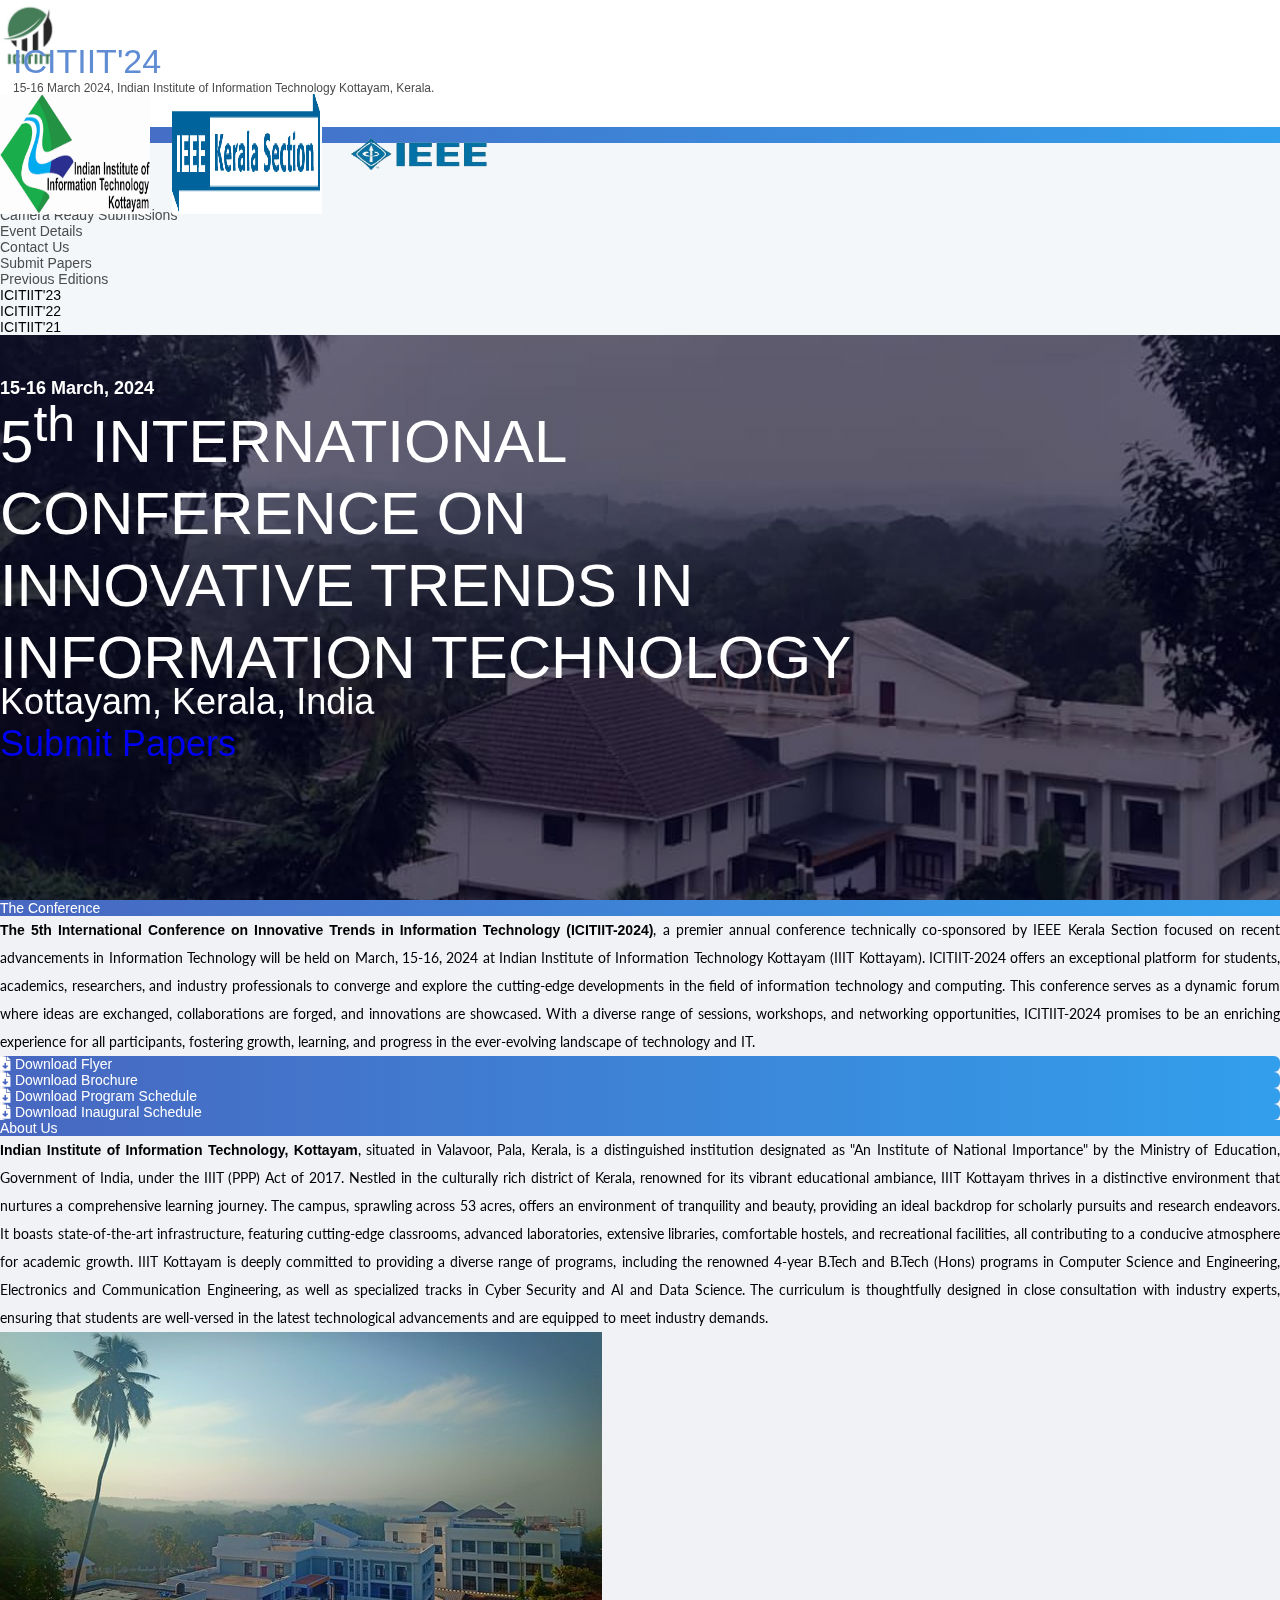
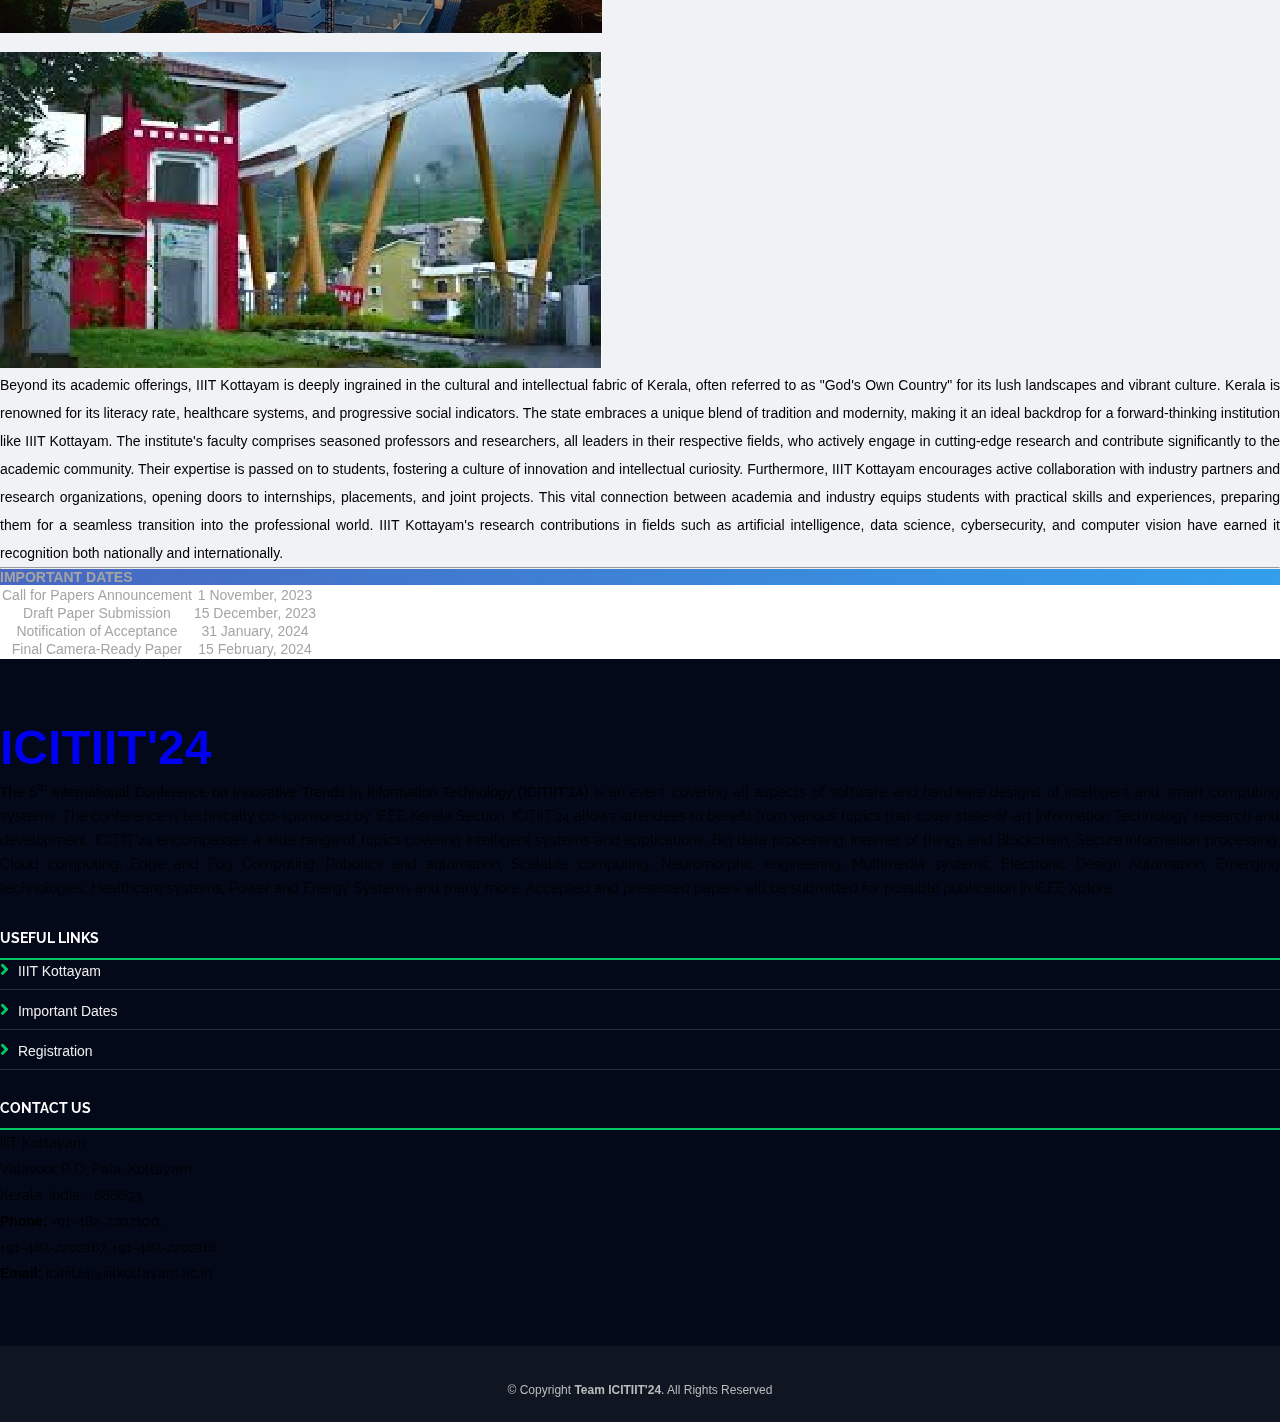
<file: index.html>
<!DOCTYPE html>
<html lang="en">

<head>
  <meta http-equiv="Content-Type" content="text/html; charset=UTF-8">
  <title>ICITIIT'24</title>

  <meta http-equiv="X-UA-Compatible" content="IE=edge">
  <meta name="description" content="Conference project">
  <meta name="viewport" content="width=device-width, initial-scale=1">
  <link href="https://cdn.jsdelivr.net/npm/bootstrap@5.3.0/dist/css/bootstrap.min.css" rel="stylesheet"
    integrity="sha384-9ndCyUaIbzAi2FUVXJi0CjmCapSmO7SnpJef0486qhLnuZ2cdeRhO02iuK6FUUVM" crossorigin="anonymous">
  <link href="./css/font-awesome.min.css" rel="stylesheet" type="text/css">
  <link rel="stylesheet" type="text/css" href="./css/owl.carousel.css">
  <link rel="stylesheet" type="text/css" href="./css/owl.theme.default.css">
  <link rel="stylesheet" type="text/css" href="./css/animate.css">
  <link rel="stylesheet" type="text/css" href="./css/main_styles.css">
  <link rel="stylesheet" type="text/css" href="./css/responsive.css">
  <link rel="stylesheet" href="./css/timeline.css">
  <link rel="shortcut icon" href="./img/logo-wbg.png" type="image/x-icon">
  <script defer="" referrerpolicy="origin" src="./scripts/s.js.download"></script>
  <link href="https://cdnjs.cloudflare.com/ajax/libs/font-awesome/5.10.0/css/all.min.css" rel="stylesheet">

  <link rel="preconnect" href="https://fonts.googleapis.com">
  <link rel="preconnect" href="https://fonts.gstatic.com" crossorigin>
  <link href="https://fonts.googleapis.com/css2?family=Ubuntu:wght@300&display=swap" rel="stylesheet">

  <link rel="preconnect" href="https://fonts.googleapis.com">
  <link rel="preconnect" href="https://fonts.gstatic.com" crossorigin>
  <link href="https://fonts.googleapis.com/css2?family=Lato&family=Ubuntu:wght@300&display=swap" rel="stylesheet">

</head>

<body data-new-gr-c-s-check-loaded="14.1113.0" data-gr-ext-installed="">
  <div class="parallax-mirror"
    style="visibility: hidden; z-index: -100; position: fixed; top: 0px; left: 0px; overflow: hidden; height: 400px; width: 1519.2px;">
    <img class="parallax-slider landing" src="./img/new_clg.jpeg"
      style="position: absolute; height: 474px; width: 1519.2px; max-width: none;">
  </div>
  <div class="super_container">

    <div class="menu trans_500">
      <div class="menu_content d-flex flex-column align-items-center justify-content-center text-center">
        <div class="menu_close_container">
          <div class="menu_close"></div>
        </div>
        <div class="logo menu_logo">
          <a href="#">
            <div class="logo_container d-flex flex-row align-items-start justify-content-start">
              <div class="logo_image">
                <div><img src="./img/logo.png" alt=""></div>
              </div>
              <div class="logo_content">
                <div class="logo_text logo_text_not_ie">ICITIIT'24</div>
                <div class="logo_sub">15-16 March 2024, Indian Institute of Information Technology
                  Kottayam, Kerala</div>
              </div>
            </div>
          </a>
        </div>
        <ul>
          <li class="menu_item"><a href="index.html">Home</a></li>
          <li class="menu_item"><a href="committee.html">Committee</a></li>
          <li class="menu_item"><a href="authors.html">Authors</a></li>
          <li class="menu_item"><a href="index.html">Speakers</a></li>
          <li class="menu_item"><a href="registration.html">Registrations</a></li>
          <li class="menu_item"><a href="index.html">Camera Ready Submission</a></li>
          <li class="menu_item"><a href="index.html">Event Details</a></li>
          <li class="menu_item"><a href="https://tinyurl.com/icitiit24">Submit Papers</a></li>
          <li class="menu_item"><a href="index.html#aboutUs">Contact</a></li>
        </ul>
      </div>
    </div>

    <div class="home">

      <div class="parallax_background parallax-window" data-parallax="scroll" data-image-src="./img/new_clg.jpeg"
        data-speed="0.8"></div>

      <header class="header" id="header">
        <div>
          <div class="header_top">
            <div class="container">
              <div class="row">
                <div class="col mx-5">
                  <div class="header_top_content d-flex flex-row align-items-center justify-content-start">
                    <div class="">
                      <a href="#">
                        <div class="logo_container d-flex flex-row align-items-start justify-content-start">
                          <div class="logo_image">
                            <div class="py-2"><img src="./img/logo.png" alt=""></div>
                          </div>
                          <div class="logo_content">
                            <div id="logo_text" class="logo_text logo_text_not_ie">
                              <div class="py-4" style="color: #5F8CD3;"> ICITIIT'24
                                <div class="logo_sub">15-16 March 2024, Indian Institute of Information Technology
                                  Kottayam, Kerala.</div>
                              </div>
                            </div>

                          </div>
                        </div>
                      </a>
                    </div>
                    <div class="header_social ms-auto">
                      <ul>
                        <li class="px-4"> <img class="img-fluid" alt="" width="150px" height="120px"
                            src="./img/iiit-logo.jpg" srcset="">
                        </li>
                        <li class="px-4 pt-3"> <img class="img-fluid pt-3" alt="" width="150px" height="120px"
                            src="./img/kerala.png" srcset="">
                        </li>
                        <li class="px-4"> <img class="img-fluid" alt="" width="150px" height="120px"
                            src="./img/ieee.png" srcset="">
                        </li>
                      </ul>
                    </div>
                    <div class="hamburger ml-auto"><i class="fa fa-bars" aria-hidden="true"></i></div>
                  </div>
                </div>
              </div>
            </div>
          </div>

          <!-- Navr bar test-->
          <div
            class="container-fluid main-nav align-items-center  d-md-none  d-sm-none  d-none d-sm-block d-md-block d-lg-block justify-content-start"
            style="background-color: #F3F7F9; ">
            <ul class="nav justify-content-center">
              <li class="nav-item py-3 px-1 active-link">
                <a class="nav-link" href="index.html"><span class="main-nav-item fs-6"> Home
                  </span></a>
              </li>
              <li class="nav-item py-3 px-1">
                <a class="nav-link" href="committee.html"><span class="fs-6"> Committee
                  </span></a>
              </li>
              <li class="nav-item py-3 px-1">
                <a class="nav-link" href="authors.html"><span class="fs-6"> Authors
                  </span></a>
              </li>
              <li class="nav-item py-3 px-1">
                <a class="nav-link" href="speakers.html"><span class="fs-6"> Speakers
                  </span></a>
              </li>
              <li class="nav-item py-3 px-1">
                <a class="nav-link" href="registration.html"><span class="fs-6"> Registrations
                  </span></a>
              </li>
              <li class="nav-item py-3 px-1">
                <a class="nav-link" href="camera.html"><span class="fs-6"> Camera Ready
                    Submissions
                  </span></a>
              </li>
              <li class="nav-item py-3 px-1">
                <a class="nav-link" href="events.html"><span class="fs-6"> Event Details
                  </span></a>
              </li>
              <li class="nav-item py-3 px-1">
                <a class="nav-link" href="index.html#contactUs"><span class="fs-6"> Contact Us
                  </span></a>
              </li>
              <li class="nav-item py-3 px-1">
                <a class="nav-link" href="https://tinyurl.com/icitiit24"><span class="fs-6"> Submit Papers
                  </span></a>
              </li>
              <li class="nav-item dropdown py-3">
                <a class="nav-link dropdown-toggle" data-bs-toggle="dropdown" href="#" role="button"
                  aria-expanded="false"> <span class="fs-6"> Previous Editions</span> </a>
                <ul class="dropdown-menu">
                  <li><a class="dropdown-item" target="_blank" href="http://icitiit21.iiitkottayam.ac.in/"> <span
                        style="color:black"> ICITIIT'23</span></a></li>
                  <li><a class="dropdown-item" target="_blank" href="http://icitiit22.iiitkottayam.ac.in/"> <span
                        style="color:black"> ICITIIT'22 </span> </a></li>
                  <li><a class="dropdown-item" target="_blank" href="http://icitiit23.iiitkottayam.ac.in/"> <span
                        style="color: black"> ICITIIT'21 </span> </a></li>
                </ul>
              </li>
            </ul>
          </div>
        </div>

      </header>
      <div class="home_content_container">
        <div class="container">
          <div class="row">
            <div class="col">
              <div class="home_content">
                <div class="home_date">15-16 March, 2024</div>
                <div class="home_title">5<sup>th</sup> INTERNATIONAL CONFERENCE ON
                  INNOVATIVE TRENDS
                  IN INFORMATION TECHNOLOGY</div>
                <div class="home_location">Kottayam, Kerala, India
                  <br>
                  <a type="button" href="https://tinyurl.com/icitiit24" class="btn btn-light"><span class="p-3"> Submit
                      Papers </span> </a>
                </div>
                <br>

              </div>
            </div>
          </div>
        </div>
      </div>
    </div>


    <div class="container my-4">
      <div class="row" id="aboutUs">
        <div class="col-lg-12">
          <div class="card mb-4 intro-cards">
            <div class="card-header fs-5 calender_title">
              The Conference
            </div>
            <div class="card-body p-4">
              <p class="fs-6" style="text-align: justify; font-family: 'Lato', sans-serif;">
                <b>The 5th International Conference on Innovative Trends in Information Technology (ICITIIT-2024)</b>, a
                premier annual
                conference technically co-sponsored by IEEE Kerala Section focused on recent advancements in Information
                Technology will
                be held on March, 15-16, 2024 at Indian Institute of Information Technology Kottayam (IIIT Kottayam).
                ICITIIT-2024
                offers an exceptional platform for students, academics, researchers, and industry professionals to
                converge and explore
                the cutting-edge developments in the field of information technology and computing. This conference
                serves as a dynamic
                forum where ideas are exchanged, collaborations are forged, and innovations are showcased. With a
                diverse range of
                sessions, workshops, and networking opportunities, ICITIIT-2024 promises to be an enriching experience
                for all
                participants, fostering growth, learning, and progress in the ever-evolving landscape of technology and
                IT.
              </p>

              <div class="container p-4">
                <div class="container p-3">
                  <div class="row">
                    <div class="col-lg-3">
                      <div class="container p-2"
                        style="background: linear-gradient(to right, #4867c0, #329fec);; border-radius: 6px;">
                        <a class="px-2 rounded" href="" style="display: inline; color: white;"><i
                            class="fas fa-file-download"></i>
                          Download Flyer </a>
                      </div>
                    </div>
                    <div class="col-lg-3">
                      <div class="container p-2"
                        style="background: linear-gradient(to right, #4867c0, #329fec);; border-radius: 6px;">
                        <a class="px-2" href="file/Course_Structure.pdf" style="display: inline; color: white"><i
                            class="fas fa-file-download"></i> Download Brochure</a>
                      </div>
                    </div>
                    <div class="col-lg-3">
                      <div class="container p-2"
                        style="background: linear-gradient(to right, #4867c0, #329fec);; border-radius: 6px;">
                        <a class="px-2" href="" style="display: inline; color: white;"><i
                            class="fas fa-file-download"></i> Download Program Schedule</a>
                      </div>
                    </div>
                    <div class="col-lg-3">
                      <div class="container p-2"
                        style="background: linear-gradient(to right, #4867c0, #329fec);; border-radius: 6px;">
                        <a class="px-2" href="" style="display: inline; color: white;"><i
                            class="fas fa-file-download"></i> Download Inaugural Schedule </a>
                      </div>
                    </div>
                  </div>



                </div>
              </div>
            </div>
          </div>
        </div>
      </div>
    </div>
  </div>
  </div>
  </div>
  </div>
  </div>
  <!-- End Of Introduction-->

  <!-- Theme-->
  <div class="container my-4">
    <div class="row" id="aboutUs">
      <div class="col-lg-12">
        <div class="card mb-4 intro-cards">
          <div class="card-header fs-5 calender_title">
            About Us
          </div>
          <div class="card-body p-4">
            <div class="row">
              <div class="col-lg-6">
                <p class="fs-6" style="text-align: justify; font-family: 'Lato', sans-serif;">
                  <b>Indian Institute of Information Technology, Kottayam</b>, situated in Valavoor, Pala, Kerala, is a
                  distinguished institution
                  designated as "An Institute of National Importance" by the Ministry of Education, Government of India,
                  under the IIIT
                  (PPP) Act of 2017. Nestled in the culturally rich district of Kerala, renowned for its vibrant
                  educational ambiance,
                  IIIT Kottayam thrives in a distinctive environment that nurtures a comprehensive learning journey. The
                  campus, sprawling
                  across 53 acres, offers an environment of tranquility and beauty, providing an ideal backdrop for
                  scholarly pursuits and
                  research endeavors. It boasts state-of-the-art infrastructure, featuring cutting-edge classrooms,
                  advanced laboratories,
                  extensive libraries, comfortable hostels, and recreational facilities, all contributing to a conducive
                  atmosphere for
                  academic growth. IIIT Kottayam is deeply committed to providing a diverse range of programs, including
                  the renowned
                  4-year B.Tech and B.Tech (Hons) programs in Computer Science and Engineering, Electronics and
                  Communication Engineering,
                  as well as specialized tracks in Cyber Security and AI and Data Science. The curriculum is
                  thoughtfully
                  designed in
                  close consultation with industry experts, ensuring that students are well-versed in the latest
                  technological
                  advancements and are equipped to meet industry demands.
                </p>
              </div>
              <div class="col-lg-6">
                <img src="./img/college.jpeg" class="rounded img-fluid" alt="" srcset="">
              </div>
            </div>
            <br>
            <div class="row">
              <div class="col-lg-6">
                <img src="./img/college-2.jpeg" class="rounded img-fluid" alt="" srcset="">
              </div>
              <div class="col-lg-6">
                <p style="text-align: justify; font-family: 'Noto Sans', sans-serif !important">
                  Beyond its academic offerings, IIIT Kottayam is
                  deeply ingrained
                  in the cultural and intellectual fabric of Kerala, often referred to as "God's Own Country" for its
                  lush
                  landscapes and
                  vibrant culture. Kerala is renowned for its literacy rate, healthcare systems, and progressive social
                  indicators. The
                  state embraces a unique blend of tradition and modernity, making it an ideal backdrop for a
                  forward-thinking institution
                  like IIIT Kottayam. The institute's faculty comprises seasoned professors and researchers, all leaders
                  in their
                  respective fields, who actively engage in cutting-edge research and contribute significantly to the
                  academic community.
                  Their expertise is passed on to students, fostering a culture of innovation and intellectual
                  curiosity.
                  Furthermore,
                  IIIT Kottayam encourages active collaboration with industry partners and research organizations,
                  opening
                  doors to
                  internships, placements, and joint projects. This vital connection between academia and industry
                  equips
                  students with
                  practical skills and experiences, preparing them for a seamless transition into the professional
                  world.
                  IIIT Kottayam's
                  research contributions in fields such as artificial intelligence, data science, cybersecurity, and
                  computer vision have
                  earned it recognition both nationally and internationally.
                </p>
              </div>

            </div>
          </div>
        </div>
      </div>
    </div>
  </div>
  <!-- End Of the Theme -->


  <hr>


  <section id="timeline">
    <div class="container">

      <div class="container">
        <div class="row">
          <div class="col-12">
            <div class="card">
              <div class="card-header text-center text-white" style="font-weight:bold;	background: linear-gradient(to right, #4867c0, #329fec);
 ">IMPORTANT DATES</div>
              <div class="card-body text-white">
                <table class="table table-striped table-bordered table-warning " style="font-weight:400;">
                  <tr style="text-align: center;">
                    <td>Call for Papers Announcement</td>
                    <td class="font-weight-bold"> 1 November, 2023</td>
                  </tr>
                  <tr style="text-align: center;">
                    <td>Draft Paper Submission</td>
                    <td class="font-weight-bold"> 15 December, 2023
                    </td>
                  </tr>
                  <tr style="text-align: center;">
                    <td>Notification of Acceptance</td>
                    <td class="font-weight-bold">31 January, 2024 </td>
                  </tr>
                  <tr style="text-align: center;">
                    <td>Final Camera-Ready Paper</td>
                    <td class="font-weight-bold">15 February, 2024 </td>
                  </tr>
                </table>
              </div>
            </div>
          </div>
        </div>
      </div>
    </div>
  </section>



  <!-- ======= Footer ======= -->
  <footer id="footer">
    <div class="footer-top">
      <div class="container">
        <div class="row">

          <div class="col-lg-6 col-md-6 footer-info">
            <h1><a href="#intro"><span>ICITIIT</span>'24</a></h1>
            <p class="text-white" style="text-align: justify;"><span>The 5<sup>th</sup> International
                Conference
                on Innovative Trends In
                Information
                Technology (ICITIIT'24)</span>
              is an event covering all aspects of software and hardware designs of intelligent and smart
              computing
              systems. The conference is technically co-sponsored by IEEE Kerala Section. ICITIIT'24
              allows attendees
              to
              benefit from various
              topics that cover state-of-art Information Technology research and development. ICITIIT'24
              encompasses a
              wide range of topics
              covering Intelligent systems and applications, Big data processing, Internet of things and
              Blockchain,
              Secure information processing, Cloud computing,
              Edge and Fog Computing, Robotics and automation, Scalable computing, Neuromorphic
              engineering, Multimedia
              systems, Electronic Design Automation,
              Emerging technologies, Healthcare systems, Power and Energy Systems and many more. Accepted
              and presented
              papers will be submitted for possible publication in IEEE Xplore.</p>
          </div>

          <div class=" col-lg-3 col-md-6 footer-links">
            <h4>Useful Links</h4>
            <ul>
              <li><i class="fa fa-angle-right"></i> <a href="https://www.iiitkottayam.ac.in/#!/home"
                  target="_blank">IIIT
                  Kottayam</a></li>
              <li><i class="fa fa-angle-right"></i> <a href="index.html#timeline">Important Dates</a></li>
              <li><i class="fa fa-angle-right"></i> <a href="#registration">Registration</a></li>
              <!--<li><i class="fa fa-angle-right"></i> <a href="#">Submission</a></li>-->
            </ul>
          </div>

          <div class="col-lg-3 col-md-6 footer-contact" id="contactUs">
            <h4>Contact Us</h4>
            <p class="text-white">
              IIIT Kottayam <br>
              Valavoor P O, Pala, Kottayam<br>
              Kerala, India - 686693 <br>
              <strong>Phone:</strong> +91-482-2202100, <br>+91-482-2202167, +91-482-2202161<br>
              <strong>Email:</strong> icitiit24@iiitkottayam.ac.in<br>
            </p>
          </div>
        </div>
      </div>
    </div>
    <div class="container">
      <div class="copyright">
        &copy; Copyright <strong>Team ICITIIT'24</strong>. All Rights Reserved
      </div>
    </div>
  </footer><!-- End  Footer -->

  <a href="#" class="back-to-top"><i class="fa fa-angle-up">Okayyyyy</i></a>
  <script src="./scripts/jquery-3.2.1.min.js"></script>
  <script src="./scripts/popper.js"></script>
  <script src="./scripts/bootstrap.min.js"></script>
  <script src="./scripts/owl.carousel.js"></script>
  <script src="./scripts/easing.js"></script>
  <script src="./scripts/parallax.min.js"></script>
  <script src="./scripts/custom.js"></script>

  <script src="https://cdn.jsdelivr.net/npm/bootstrap@5.3.0/dist/js/bootstrap.bundle.min.js"
    integrity="sha384-geWF76RCwLtnZ8qwWowPQNguL3RmwHVBC9FhGdlKrxdiJJigb/j/68SIy3Te4Bkz"
    crossorigin="anonymous"></script>
</body>

</html>
</file>
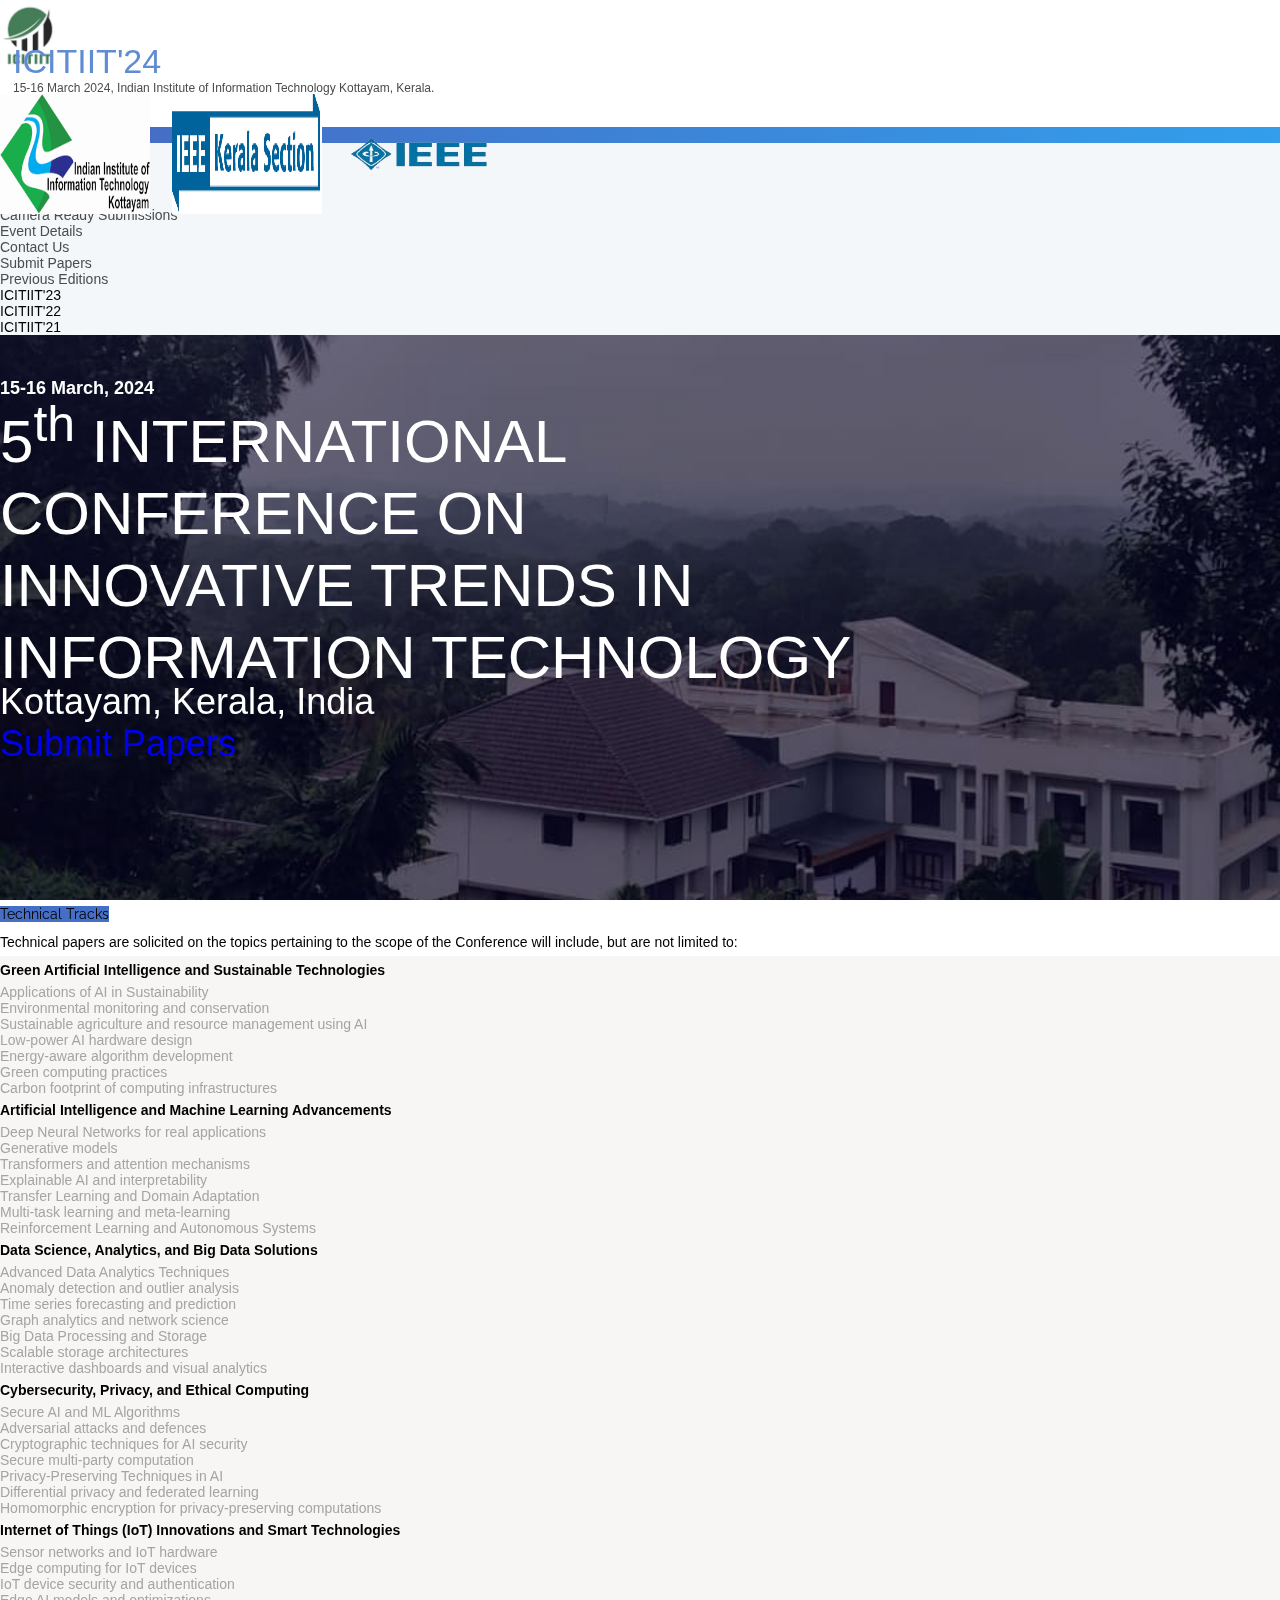
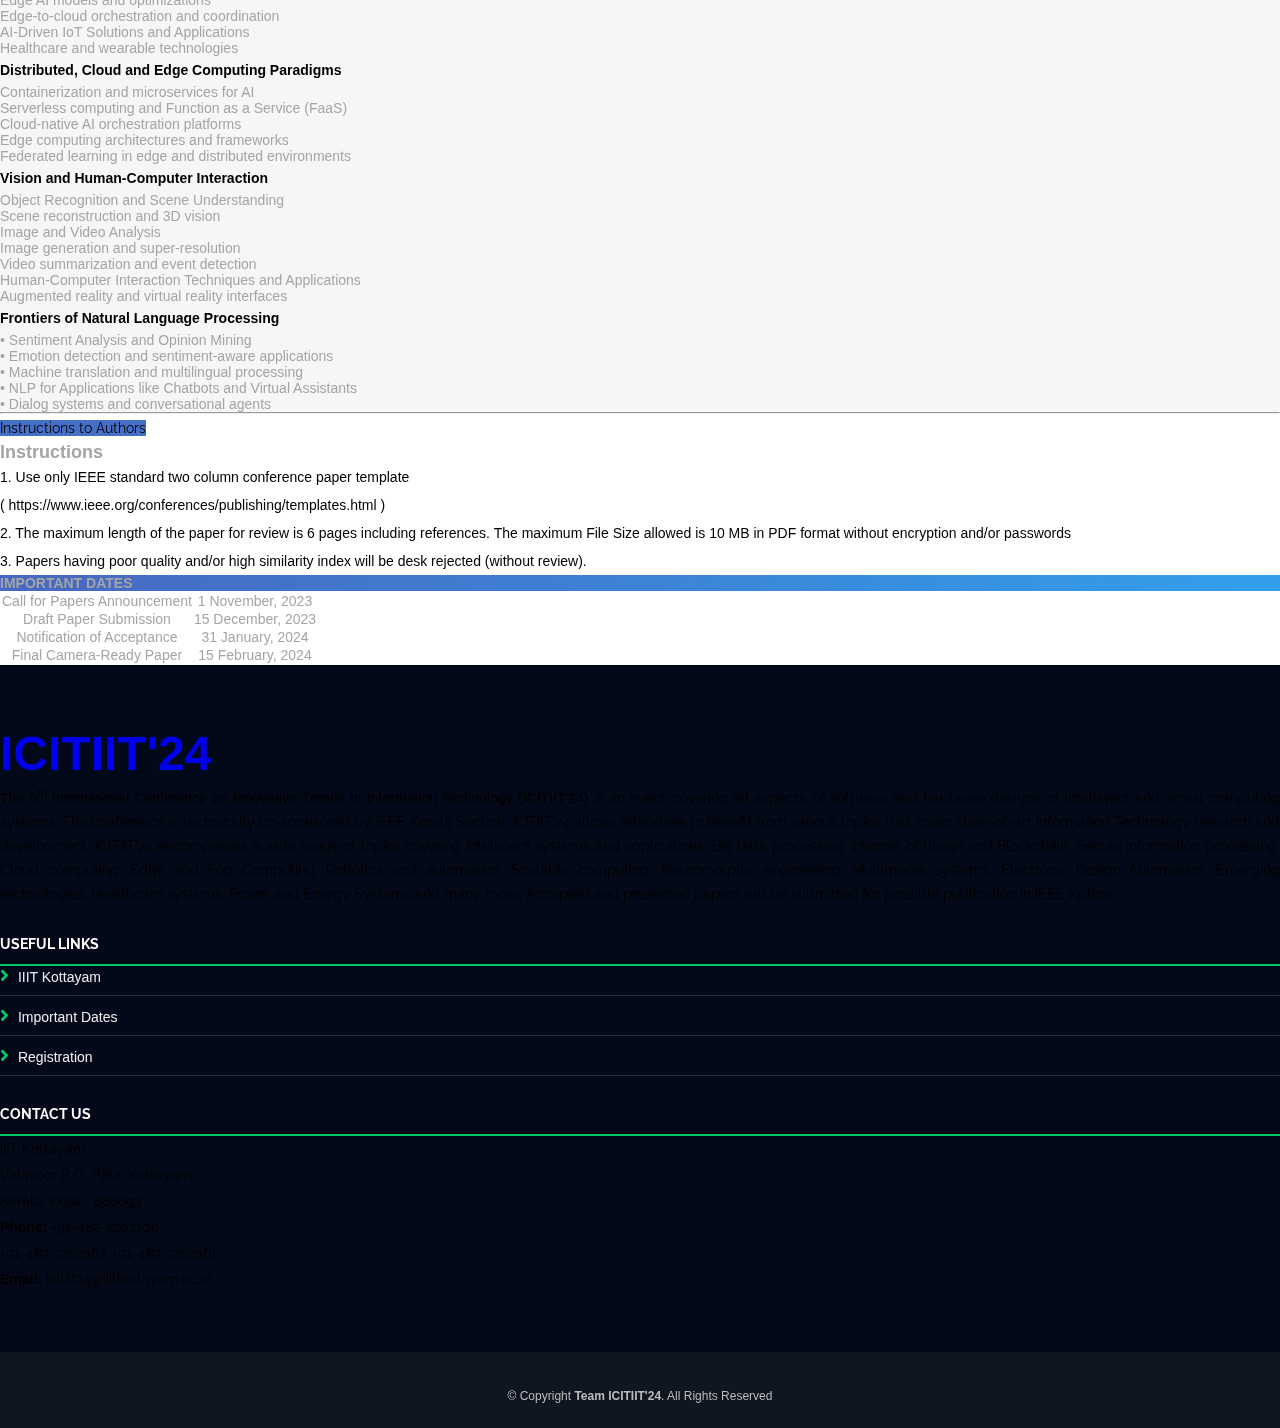
<file: authors.html>
<!DOCTYPE html>
<html lang="en">

<head>
    <meta http-equiv="Content-Type" content="text/html; charset=UTF-8">
    <title>ICITIIT'24</title>

    <meta http-equiv="X-UA-Compatible" content="IE=edge">
    <meta name="description" content="Conference project">
    <meta name="viewport" content="width=device-width, initial-scale=1">
    <link href="https://cdn.jsdelivr.net/npm/bootstrap@5.3.0/dist/css/bootstrap.min.css" rel="stylesheet"
        integrity="sha384-9ndCyUaIbzAi2FUVXJi0CjmCapSmO7SnpJef0486qhLnuZ2cdeRhO02iuK6FUUVM" crossorigin="anonymous">
    <link href="./css/font-awesome.min.css" rel="stylesheet" type="text/css">
    <link rel="stylesheet" type="text/css" href="./css/owl.carousel.css">
    <link rel="stylesheet" type="text/css" href="./css/owl.theme.default.css">
    <link rel="stylesheet" type="text/css" href="./css/animate.css">
    <link rel="stylesheet" type="text/css" href="./css/main_styles.css">
    <link rel="stylesheet" type="text/css" href="./css/responsive.css">
    <link rel="stylesheet" href="./css/timeline.css">
    <link rel="shortcut icon" href="./img/logo-wbg.png" type="image/x-icon">
    <script defer="" referrerpolicy="origin" src="./scripts/s.js.download"></script>
    <link href="https://cdnjs.cloudflare.com/ajax/libs/font-awesome/5.10.0/css/all.min.css" rel="stylesheet">
</head>

<body data-new-gr-c-s-check-loaded="14.1113.0" data-gr-ext-installed="">
    <div class="parallax-mirror"
        style="visibility: hidden; z-index: -100; position: fixed; top: 0px; left: 0px; overflow: hidden; height: 400px; width: 1519.2px;">
        <img class="parallax-slider landing" src="./img/new_clg.jpeg"
            style="position: absolute; height: 474px; width: 1519.2px; max-width: none;">
    </div>
    <div class="super_container">

        <div class="menu trans_500">
            <div class="menu_content d-flex flex-column align-items-center justify-content-center text-center">
                <div class="menu_close_container">
                    <div class="menu_close"></div>
                </div>
                <div class="logo menu_logo">
                    <a href="#">
                        <div class="logo_container d-flex flex-row align-items-start justify-content-start">
                            <div class="logo_image">
                                <div><img src="./img/logo.png" alt=""></div>
                            </div>
                            <div class="logo_content">
                                <div class="logo_text logo_text_not_ie">ICITIIT'24</div>
                                <div class="logo_sub">15-16 March 2024, Indian Institute of Information Technology
                                    Kottayam, Kerala</div>
                            </div>
                        </div>
                    </a>
                </div>
                <ul>
                    <li class="menu_item"><a href="index.html">Home</a></li>
                    <li class="menu_item"><a href="committee.html">Committee</a></li>
                    <li class="menu_item"><a href="authors.html">Authors</a></li>
                    <li class="menu_item"><a href="index.html">Speakers</a></li>
                    <li class="menu_item"><a href="registration.html">Registrations</a></li>
                    <li class="menu_item"><a href="index.html">Camera Ready Submission</a></li>
                    <li class="menu_item"><a href="index.html">Event Details</a></li>
                    <li class="menu_item"><a href="https://tinyurl.com/icitiit24">Submit Papers</a></li>
                    <li class="menu_item"><a href="index.html#aboutUs">Contact</a></li>
                </ul>
            </div>
        </div>

        <div class="home">

            <div class="parallax_background parallax-window" data-parallax="scroll" data-image-src="./img/new_clg.jpeg"
                data-speed="0.8"></div>

            <header class="header" id="header">
                <div>
                    <div class="header_top">
                        <div class="container">
                            <div class="row">
                                <div class="col mx-5">
                                    <div
                                        class="header_top_content d-flex flex-row align-items-center justify-content-start">
                                        <div class="">
                                            <a href="#">
                                                <div
                                                    class="logo_container d-flex flex-row align-items-start justify-content-start">
                                                    <div class="logo_image">
                                                        <div class="py-2"><img src="./img/logo.png" alt=""></div>
                                                    </div>
                                                    <div class="logo_content">
                                                        <div id="logo_text" class="logo_text logo_text_not_ie">
                                                            <div class="py-4" style="color: #5F8CD3;"> ICITIIT'24
                                                                <div class="logo_sub">15-16 March 2024, Indian Institute
                                                                    of
                                                                    Information Technology
                                                                    Kottayam, Kerala.</div>
                                                            </div>
                                                        </div>

                                                    </div>
                                                </div>
                                            </a>
                                        </div>
                                        <div class="header_social ms-auto">
                                            <ul>
                                                <li class="px-4"> <img class="img-fluid" alt="" width="150px"
                                                        height="120px" src="./img/iiit-logo.jpg" srcset="">
                                                </li>
                                                <li class="px-4 pt-3"> <img class="img-fluid pt-3" alt="" width="150px"
                                                        height="120px" src="./img/kerala.png" srcset="">
                                                </li>
                                                <li class="px-4"> <img class="img-fluid" alt="" width="150px"
                                                        height="120px" src="./img/ieee.png" srcset="">
                                                </li>
                                            </ul>
                                        </div>
                                        <div class="hamburger ml-auto"><i class="fa fa-bars" aria-hidden="true"></i>
                                        </div>
                                    </div>
                                </div>
                            </div>
                        </div>
                    </div>

                    <!-- Navr bar test-->
                    <div class="container-fluid main-nav align-items-center  d-md-none  d-sm-none  d-none d-sm-block d-md-block d-lg-block justify-content-start"
                        style="background-color: #F3F7F9; ">
                        <ul class="nav justify-content-center">
                            <li class="nav-item py-3 px-1 active-link">
                                <a class="nav-link" href="index.html"><span class="main-nav-item fs-6"> Home
                                    </span></a>
                            </li>
                            <li class="nav-item py-3 px-1">
                                <a class="nav-link" href="committee.html"><span class="fs-6"> Committee
                                    </span></a>
                            </li>
                            <li class="nav-item py-3 px-1">
                                <a class="nav-link" href="authors.html"><span class="fs-6"> Authors
                                    </span></a>
                            </li>
                            <li class="nav-item py-3 px-1">
                                <a class="nav-link" href="speakers.html"><span class="fs-6"> Speakers
                                    </span></a>
                            </li>
                            <li class="nav-item py-3 px-1">
                                <a class="nav-link" href="registration.html"><span class="fs-6"> Registrations
                                    </span></a>
                            </li>
                            <li class="nav-item py-3 px-1">
                                <a class="nav-link" href="camera.html"><span class="fs-6"> Camera Ready
                                        Submissions
                                    </span></a>
                            </li>
                            <li class="nav-item py-3 px-1">
                                <a class="nav-link" href="events.html"><span class="fs-6"> Event Details
                                    </span></a>
                            </li>
                            <li class="nav-item py-3 px-1">
                                <a class="nav-link" href="index.html#contactUs"><span class="fs-6"> Contact Us
                                    </span></a>
                            </li>
                            <li class="nav-item py-3 px-1">
                                <a class="nav-link" href="https://tinyurl.com/icitiit24"><span class="fs-6"> Submit
                                        Papers
                                    </span></a>
                            </li>
                            <li class="nav-item dropdown py-3">
                                <a class="nav-link dropdown-toggle" data-bs-toggle="dropdown" href="#" role="button"
                                    aria-expanded="false"> <span class="fs-6"> Previous Editions</span> </a>
                                <ul class="dropdown-menu">
                                    <li><a class="dropdown-item" target="_blank"
                                            href="http://icitiit21.iiitkottayam.ac.in/">
                                            <span style="color:black"> ICITIIT'23</span></a></li>
                                    <li><a class="dropdown-item" target="_blank"
                                            href="http://icitiit22.iiitkottayam.ac.in/">
                                            <span style="color:black"> ICITIIT'22 </span> </a></li>
                                    <li><a class="dropdown-item" target="_blank"
                                            href="http://icitiit23.iiitkottayam.ac.in/">
                                            <span style="color: black"> ICITIIT'21 </span> </a></li>
                                </ul>
                            </li>
                        </ul>
                    </div>
                </div>

            </header>
            <div class="home_content_container">
                <div class="container">
                    <div class="row">
                        <div class="col">
                            <div class="home_content">
                                <div class="home_date">15-16 March, 2024</div>
                                <div class="home_title">5<sup>th</sup> INTERNATIONAL CONFERENCE ON
                                    INNOVATIVE TRENDS
                                    IN INFORMATION TECHNOLOGY</div>
                                <div class="home_location">Kottayam, Kerala, India
                                    <br>
                                    <a type="button" href="https://tinyurl.com/icitiit24" class="btn btn-light"><span
                                            class="p-3"> Submit
                                            Papers </span> </a>
                                </div>
                                <br>

                            </div>
                        </div>
                    </div>
                </div>
            </div>
        </div>

        <div class="container p-4">
            <div class="justify-content-start p-3" style="display: inline; background-color: #456FC6;">
                <p class="fs-5 text-white" style="background-color: #456FC6; display: inline;"> Technical Tracks </p>
            </div>
        </div>

        <div class="container mb-3">
            <p class="fs-6" style="font-family: 'Noto Sans', sans-serif !important"> Technical papers are solicited on
                the topics pertaining to the scope of the Conference will
                include, but are not limited
                to:</p>
        </div>

        <div class="container-fluid p-3">
            <div class="container">
                <div class="row">
                    <div class="col-lg-3 px-4 border theme">
                        <div class="container">
                            <div class="py-4">
                                <p class="fs-6 fw-medium"> <b> Green Artificial Intelligence and Sustainable
                                        Technologies </b>
                                </p>
                            </div>
                            <div>
                                <ul class="list-group list-group-flush theme">
                                    <li class="list-group-item theme theme">Applications of AI in
                                        Sustainability</li>
                                    <li class="list-group-item theme ">Environmental monitoring and conservation</li>
                                    <li class="list-group-item theme ">Sustainable agriculture and resource management
                                        using AI
                                    </li>
                                    <li class="list-group-item theme ">Low-power AI hardware design</li>
                                    <li class="list-group-item theme ">Energy-aware algorithm development</li>
                                    <li class="list-group-item theme ">Green computing practices</li>
                                    <li class="list-group-item theme ">Carbon footprint of computing infrastructures
                                    </li>
                                </ul>
                            </div>
                        </div>
                    </div>
                    <div class="col-lg-3 px-4 border theme">
                        <div class="container">
                            <div class="py-4">
                                <p class="fs-6 fw-medium"> <b> Artificial Intelligence and Machine Learning Advancements
                                    </b></p>
                            </div>
                            <div>
                                <ul class="list-group list-group-flush">
                                    <li class="list-group-item theme"> Deep Neural Networks for real applications</li>
                                    <li class="list-group-item theme"> Generative models</li>
                                    <li class="list-group-item theme"> Transformers and attention mechanisms</li>
                                    <li class="list-group-item theme"> Explainable AI and interpretability</li>
                                    <li class="list-group-item theme"> Transfer Learning and Domain Adaptation</li>
                                    <li class="list-group-item theme">Multi-task learning and meta-learning</li>
                                    <li class="list-group-item theme"> Reinforcement Learning and Autonomous Systems
                                    </li>
                                </ul>
                            </div>
                        </div>
                    </div>
                    <div class="col-lg-3 px-4 border theme">
                        <div class="container">
                            <div class="py-4">
                                <p class="fs-6 fw-medium"> <b> Data Science, Analytics, and Big Data Solutions </b></p>
                            </div>
                        </div>
                        <div>
                            <ul class="list-group list-group-flush">
                                <li class="list-group-item theme"> Advanced Data Analytics Techniques</li>
                                <li class="list-group-item theme"> Anomaly detection and outlier analysis</li>
                                <li class="list-group-item theme"> Time series forecasting and prediction</li>
                                <li class="list-group-item theme"> Graph analytics and network science</li>
                                <li class="list-group-item theme"> Big Data Processing and Storage</li>
                                <li class="list-group-item theme"> Scalable storage architectures</li>
                                <li class="list-group-item theme"> Interactive dashboards and visual analytics</li>
                            </ul>
                        </div>
                    </div>
                    <div class="col-lg-3 px-4 border theme">
                        <div class="container">
                            <div class="py-4">
                                <p class="fs-6 fw-medium"> <b> Cybersecurity, Privacy, and Ethical Computing </b></p>
                            </div>
                        </div>
                        <div>
                            <ul class="list-group list-group-flush">
                                <li class="list-group-item theme"> Secure AI and ML Algorithms</li>
                                <li class="list-group-item theme"> Adversarial attacks and defences</li>
                                <li class="list-group-item theme"> Cryptographic techniques for AI security</li>
                                <li class="list-group-item theme"> Secure multi-party computation</li>
                                <li class="list-group-item theme"> Privacy-Preserving Techniques in AI</li>
                                <li class="list-group-item theme"> Differential privacy and federated learning</li>
                                <li class="list-group-item theme"> Homomorphic encryption for privacy-preserving
                                    computations
                                </li>
                            </ul>
                        </div>
                    </div>
                </div>
            </div>
        </div>

        <div class="container-fluid p-3">
            <div class="container">
                <div class="row">
                    <div class="col-lg-3 px-4 border theme">
                        <div class="container">
                            <div class="py-4">
                                <p class="fs-6 fw-medium"><b> Internet of Things (IoT) Innovations and Smart
                                        Technologies </b>
                                </p>
                            </div>
                            <div>
                                <ul class="list-group list-group-flush">
                                    <li class="list-group-item theme">Sensor networks and IoT hardware</li>
                                    <li class="list-group-item theme">Edge computing for IoT devices</li>
                                    <li class="list-group-item theme">IoT device security and authentication
                                    </li>
                                    <li class="list-group-item theme">Edge AI models and optimizations</li>
                                    <li class="list-group-item theme">Edge-to-cloud orchestration and coordination</li>
                                    <li class="list-group-item theme">AI-Driven IoT Solutions and Applications</li>
                                    <li class="list-group-item theme">Healthcare and wearable technologies</li>
                                </ul>
                            </div>
                        </div>
                    </div>
                    <div class="col-lg-3 px-4 border theme">
                        <div class="container">
                            <div class="py-4">
                                <p class="fs-6 fw-medium"> <b> Distributed, Cloud and Edge Computing Paradigms </b></p>
                            </div>
                            <div>
                                <ul class="list-group list-group-flush">
                                    <li class="list-group-item theme"> Containerization and microservices for AI</li>
                                    <li class="list-group-item theme"> Serverless computing and Function as a Service
                                        (FaaS)
                                    </li>
                                    <li class="list-group-item theme"> Cloud-native AI orchestration platforms</li>
                                    <li class="list-group-item theme"> Edge computing architectures and frameworks</li>
                                    <li class="list-group-item theme"> Federated learning in edge and distributed
                                        environments
                                    </li>
                                </ul>
                            </div>
                        </div>
                    </div>
                    <div class="col-lg-3 px-4 border theme">
                        <div class="container">
                            <div class="py-4">
                                <p class="fs-6 fw-medium"> <b>Vision and Human-Computer Interaction </b></p>
                            </div>
                        </div>
                        <div>
                            <ul class="list-group list-group-flush">
                                <li class="list-group-item theme"> Object Recognition and Scene Understanding</li>
                                <li class="list-group-item theme"> Scene reconstruction and 3D vision</li>
                                <li class="list-group-item theme"> Image and Video Analysis</li>
                                <li class="list-group-item theme"> Image generation and super-resolution</li>
                                <li class="list-group-item theme"> Video summarization and event detection</li>
                                <li class="list-group-item theme"> Human-Computer Interaction Techniques and
                                    Applications</li>
                                <li class="list-group-item theme"> Augmented reality and virtual reality interfaces</li>
                            </ul>
                        </div>
                    </div>
                    <div class="col-lg-3 px-4 border theme">
                        <div class="container">
                            <div class="py-4">
                                <p class="fs-6 fw-medium"> <b> Frontiers of Natural Language Processing </b></p>
                            </div>
                        </div>
                        <div>
                            <ul class="list-group list-group-flush">
                                <li class="list-group-item theme">• Sentiment Analysis and Opinion Mining</li>
                                <li class="list-group-item theme"> • Emotion detection and sentiment-aware applications
                                </li>
                                <li class="list-group-item theme"> • Machine translation and multilingual processing
                                </li>
                                <li class="list-group-item theme"> • NLP for Applications like Chatbots and Virtual
                                    Assistants
                                </li>
                                <li class="list-group-item theme"> • Dialog systems and conversational agents</li>
                            </ul>
                        </div>
                    </div>
                </div>
            </div>
        </div>
        <hr>
        <div class="container-fluid p-3">
            <div class="container">
                <div class="justify-content-start p-3" style="display: inline; background-color: #456FC6;">
                    <p class="fs-5 text-white" style="background-color: #456FC6; display: inline;"> Instructions to
                        Authors
                    </p>
                </div>
            </div>
        </div>

        <div class="container-fluid p-3">
            <div class="container border p-3">
                <div>
                    <h4 class="text-black" style="font-family: 'Noto Sans', sans-serif !important"> Instructions </h4>
                </div>
                <div class="container p-3">
                    <p class="" style="font-family: 'Noto Sans', sans-serif !important"> 1. Use only IEEE standard two
                        column conference paper template </p>
                    <p class="" style="font-family: 'Noto Sans', sans-serif !important"> (
                        https://www.ieee.org/conferences/publishing/templates.html ) </p>
                    <p class="" style="font-family: 'Noto Sans', sans-serif !important">2. The maximum length of the
                        paper for review is 6 pages including references. The
                        maximum File Size allowed is 10 MB in
                        PDF format without encryption and/or passwords</p>
                    <p class="" style="font-family: 'Noto Sans', sans-serif !important">3. Papers having poor quality
                        and/or high similarity index will be desk rejected
                        (without review).</p>
                </div>

                <section id="timeline">
                    <div class="container">

                        <div class="container">
                            <div class="row">
                                <div class="col-12">
                                    <div class="card">
                                        <div class="card-header text-center text-white" style="font-weight:bold;	background: linear-gradient(to right, #4867c0, #329fec);
                         ">IMPORTANT DATES</div>
                                        <div class="card-body text-white">
                                            <table class="table table-striped table-bordered table-warning "
                                                style="font-weight:400;">
                                                <tr style="text-align: center;">
                                                    <td>Call for Papers Announcement</td>
                                                    <td class="font-weight-bold"> 1 November, 2023</td>
                                                </tr>
                                                <tr style="text-align: center;">
                                                    <td>Draft Paper Submission</td>
                                                    <td class="font-weight-bold"> 15 December, 2023
                                                    </td>
                                                </tr>
                                                <tr style="text-align: center;">
                                                    <td>Notification of Acceptance</td>
                                                    <td class="font-weight-bold">31 January, 2024 </td>
                                                </tr>
                                                <tr style="text-align: center;">
                                                    <td>Final Camera-Ready Paper</td>
                                                    <td class="font-weight-bold">15 February, 2024 </td>
                                                </tr>
                                            </table>
                                        </div>
                                    </div>
                                </div>
                            </div>
                        </div>
                    </div>
                </section>
            </div>

        </div>



        <!-- ======= Footer ======= -->
        <footer id="footer">
            <div class="footer-top">
                <div class="container">
                    <div class="row">

                        <div class="col-lg-6 col-md-6 footer-info">
                            <h1><a href="#intro"><span>ICITIIT</span>'24</a></h1>
                            <p class="text-white" style="text-align: justify;"><span>The 5<sup>th</sup> International
                                    Conference
                                    on Innovative Trends In
                                    Information
                                    Technology (ICITIIT'24)</span>
                                is an event covering all aspects of software and hardware designs of intelligent and
                                smart
                                computing
                                systems. The conference is technically co-sponsored by IEEE Kerala Section. ICITIIT'24
                                allows attendees
                                to
                                benefit from various
                                topics that cover state-of-art Information Technology research and development.
                                ICITIIT'24
                                encompasses a
                                wide range of topics
                                covering Intelligent systems and applications, Big data processing, Internet of things
                                and
                                Blockchain,
                                Secure information processing, Cloud computing,
                                Edge and Fog Computing, Robotics and automation, Scalable computing, Neuromorphic
                                engineering, Multimedia
                                systems, Electronic Design Automation,
                                Emerging technologies, Healthcare systems, Power and Energy Systems and many more.
                                Accepted
                                and presented
                                papers will be submitted for possible publication in IEEE Xplore.</p>
                        </div>

                        <div class=" col-lg-3 col-md-6 footer-links">
                            <h4>Useful Links</h4>
                            <ul>
                                <li><i class="fa fa-angle-right"></i> <a href="https://www.iiitkottayam.ac.in/#!/home"
                                        target="_blank">IIIT
                                        Kottayam</a></li>
                                <li><i class="fa fa-angle-right"></i> <a href="index.html#timeline">Important Dates</a>
                                </li>
                                <li><i class="fa fa-angle-right"></i> <a href="#registration">Registration</a></li>
                                <!--<li><i class="fa fa-angle-right"></i> <a href="#">Submission</a></li>-->
                            </ul>
                        </div>


                        <div class="col-lg-3 col-md-6 footer-contact">
                            <h4>Contact Us</h4>
                            <p class="text-white">
                                IIIT Kottayam <br>
                                Valavoor P O, Pala, Kottayam<br>
                                Kerala, India - 686693 <br>
                                <strong>Phone:</strong> +91-482-2202100, <br>+91-482-2202167, +91-482-2202161<br>
                                <strong>Email:</strong> icitiit24@iiitkottayam.ac.in<br>
                            </p>
                        </div>

                    </div>
                </div>
            </div>

            <div class="container">
                <div class="copyright">
                    &copy; Copyright <strong>Team ICITIIT'24</strong>. All Rights Reserved
                </div>
            </div>
        </footer><!-- End  Footer -->

        <a href="#" class="back-to-top"><i class="fa fa-angle-up"></i></a>
        <script src="./scripts/jquery-3.2.1.min.js"></script>
        <script src="./scripts/popper.js"></script>
        <script src="./scripts/bootstrap.min.js"></script>
        <script src="./scripts/owl.carousel.js"></script>
        <script src="./scripts/easing.js"></script>
        <script src="./scripts/parallax.min.js"></script>
        <script src="./scripts/custom.js"></script>

        <script async="" src="./scripts/js"></script>
        <script src="https://cdn.jsdelivr.net/npm/bootstrap@5.3.0/dist/js/bootstrap.bundle.min.js"
            integrity="sha384-geWF76RCwLtnZ8qwWowPQNguL3RmwHVBC9FhGdlKrxdiJJigb/j/68SIy3Te4Bkz"
            crossorigin="anonymous"></script>
</body>

</html>
</file>
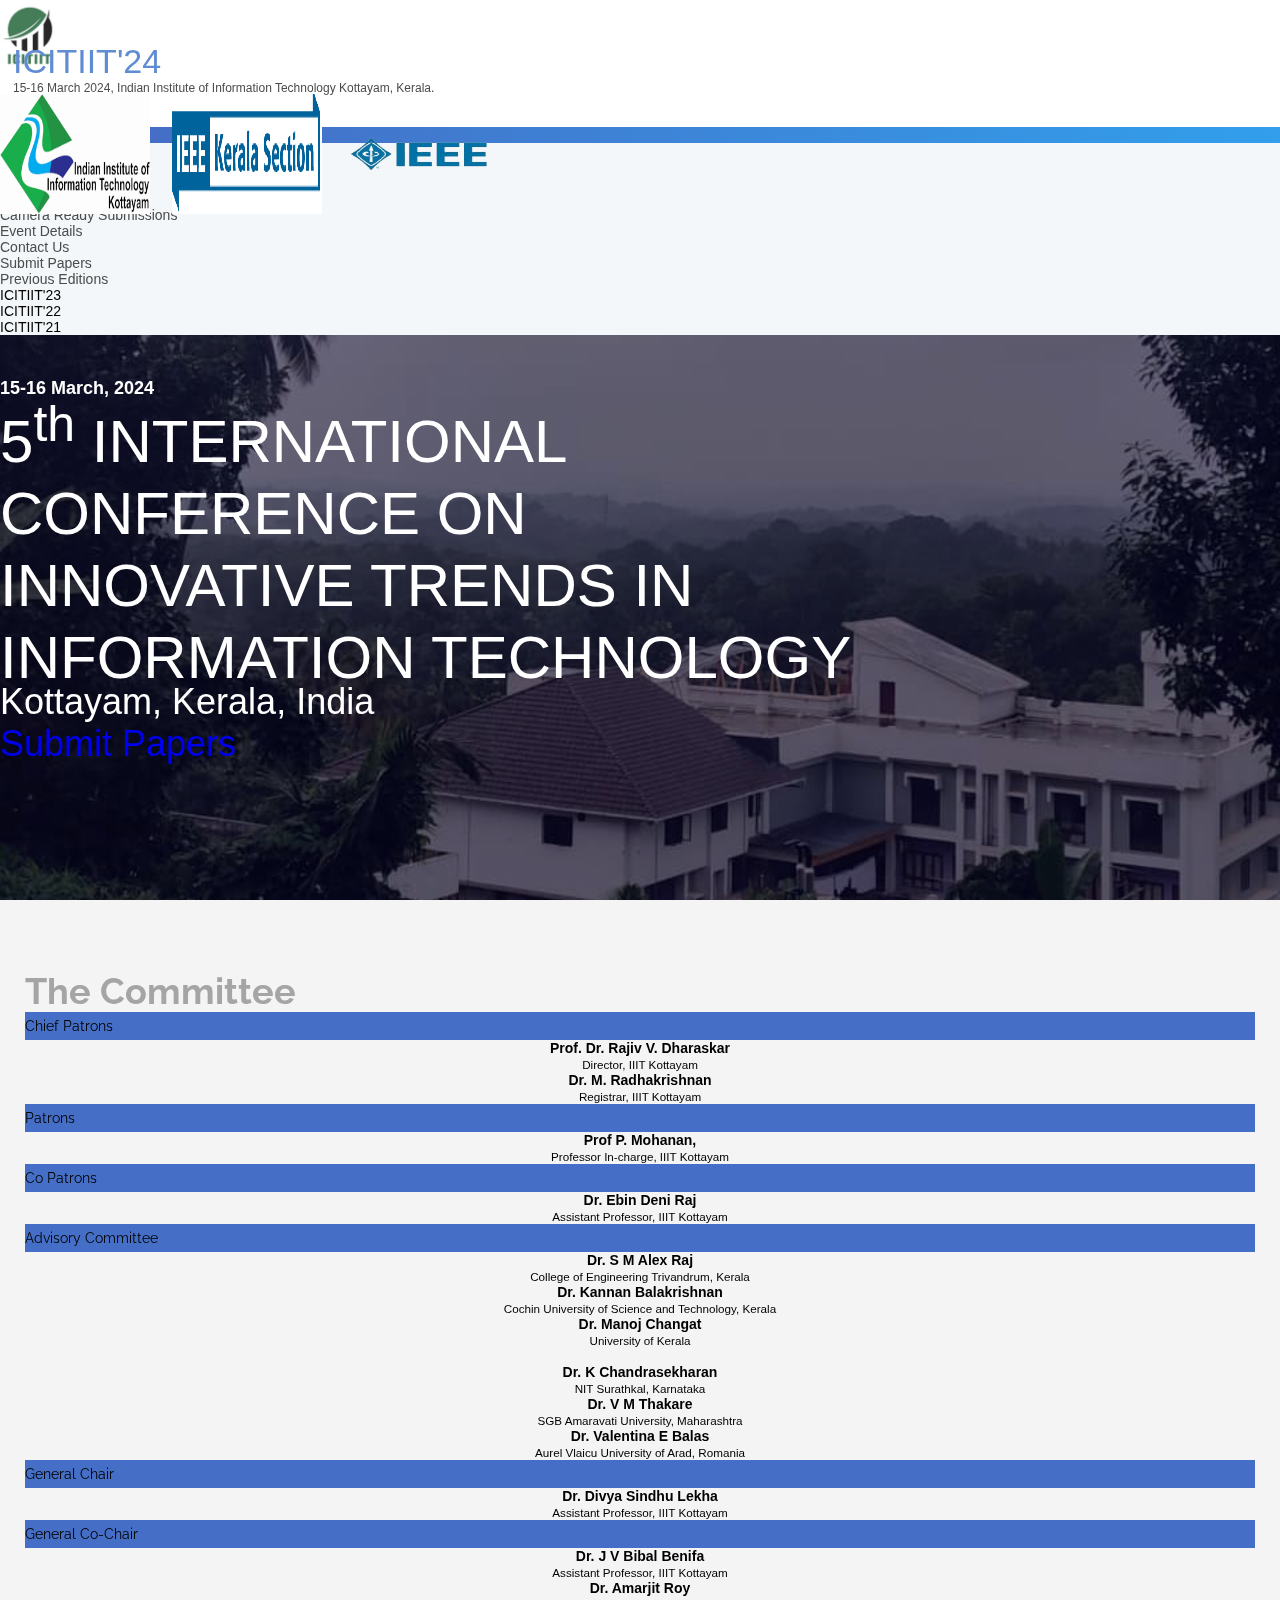
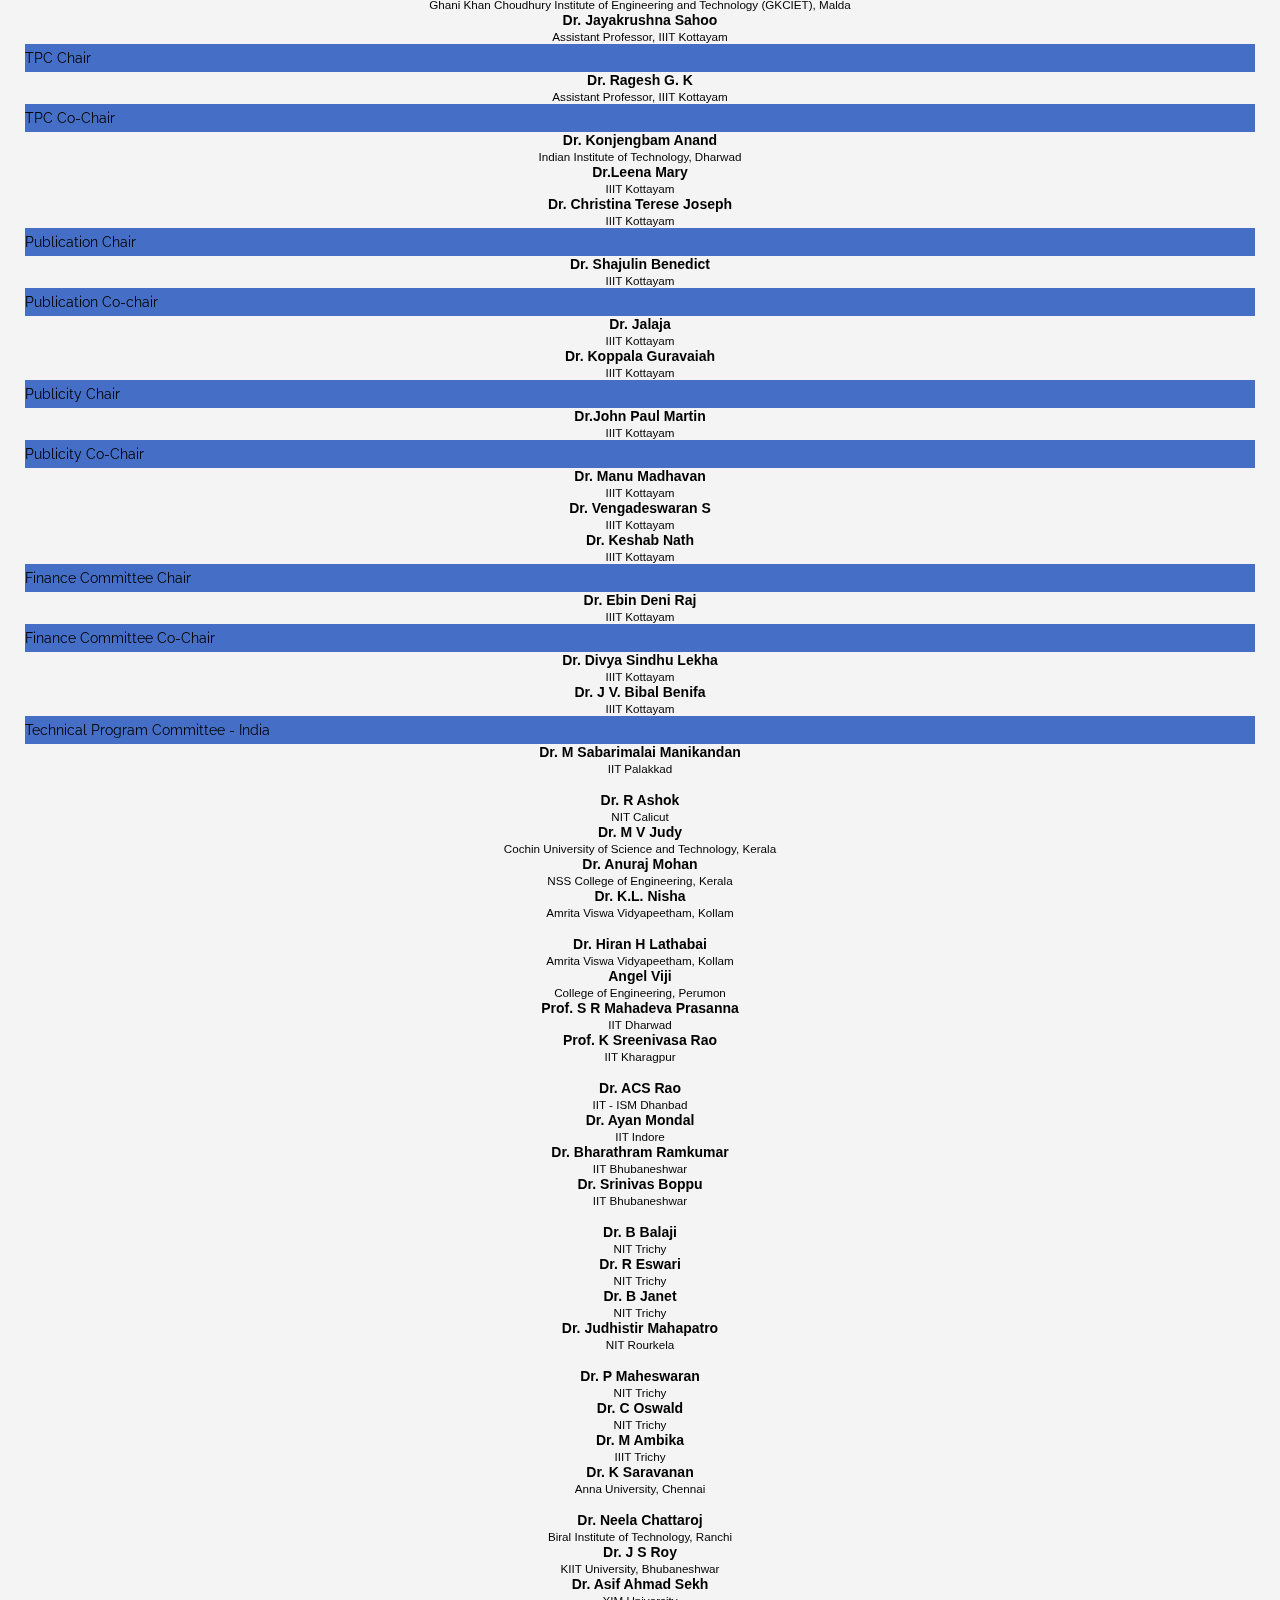
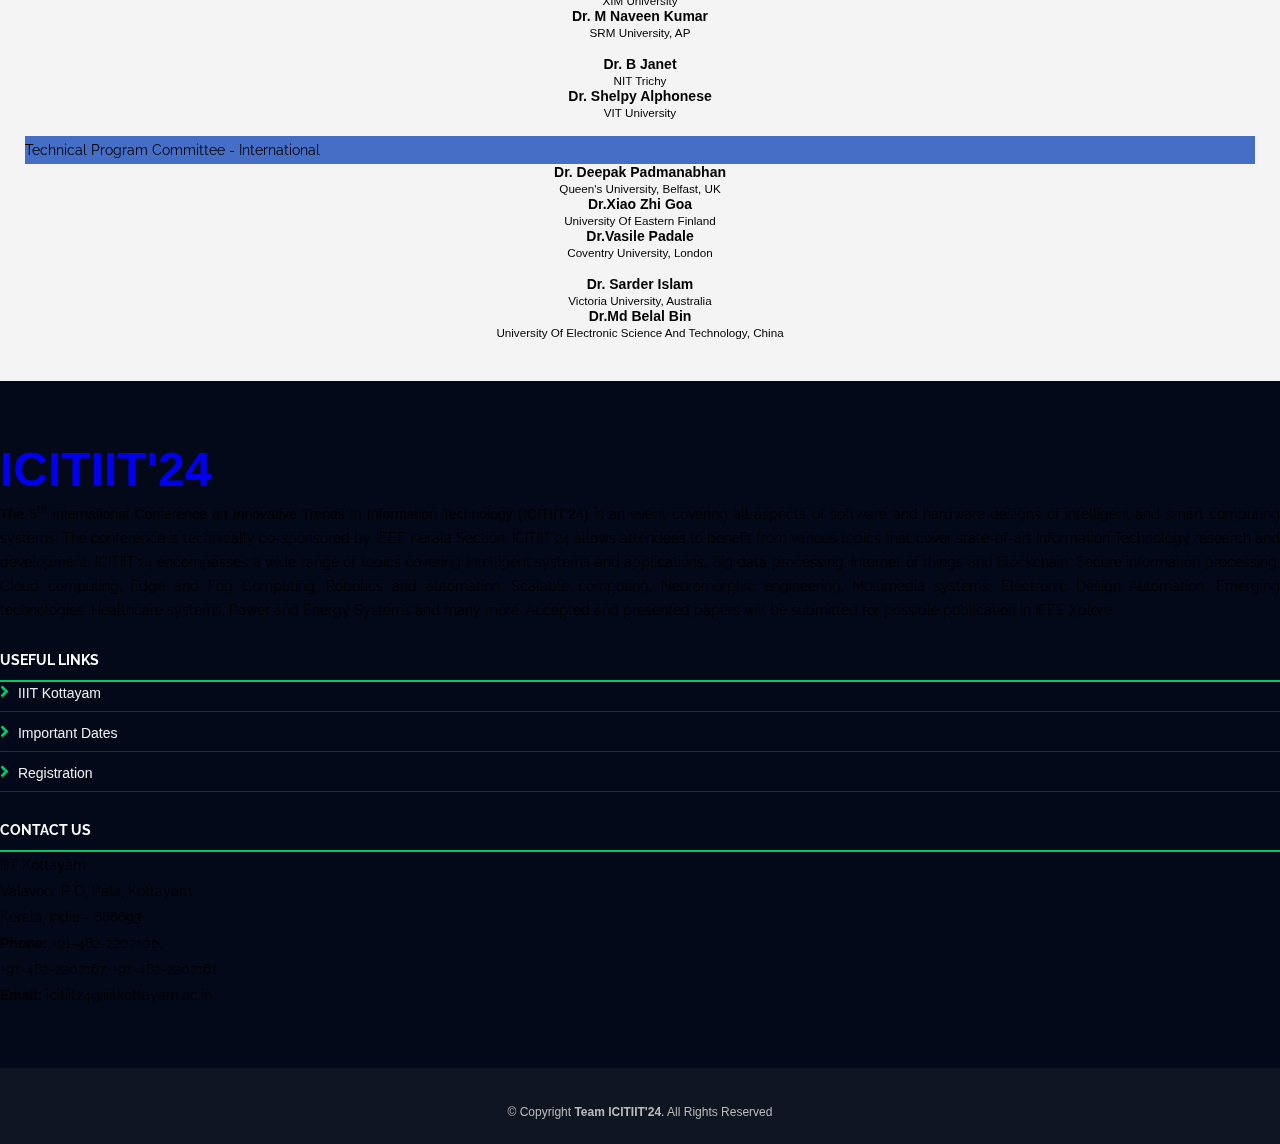
<file: committee.html>
<!DOCTYPE html>
<html lang="en">

<head>
    <meta http-equiv="Content-Type" content="text/html; charset=UTF-8">
    <title>ICITIIT'24</title>

    <meta http-equiv="X-UA-Compatible" content="IE=edge">
    <meta name="description" content="Conference project">
    <meta name="viewport" content="width=device-width, initial-scale=1">
    <link href="https://cdn.jsdelivr.net/npm/bootstrap@5.3.0/dist/css/bootstrap.min.css" rel="stylesheet"
        integrity="sha384-9ndCyUaIbzAi2FUVXJi0CjmCapSmO7SnpJef0486qhLnuZ2cdeRhO02iuK6FUUVM" crossorigin="anonymous">
    <link href="./css/font-awesome.min.css" rel="stylesheet" type="text/css">
    <link rel="stylesheet" type="text/css" href="./css/owl.carousel.css">
    <link rel="stylesheet" type="text/css" href="./css/owl.theme.default.css">
    <link rel="stylesheet" type="text/css" href="./css/animate.css">
    <link rel="stylesheet" type="text/css" href="./css/main_styles.css">
    <link rel="stylesheet" type="text/css" href="./css/responsive.css">
    <link rel="stylesheet" href="./css/timeline.css">
    <link rel="shortcut icon" href="./img/logo-wbg.png" type="image/x-icon">
    <script defer="" referrerpolicy="origin" src="./scripts/s.js.download"></script>
    <link href="https://cdnjs.cloudflare.com/ajax/libs/font-awesome/5.10.0/css/all.min.css" rel="stylesheet">
</head>

<body data-new-gr-c-s-check-loaded="14.1113.0" data-gr-ext-installed="">
    <div class="parallax-mirror"
        style="visibility: hidden; z-index: -100; position: fixed; top: 0px; left: 0px; overflow: hidden; height: 400px; width: 1519.2px;">
        <img class="parallax-slider landing" src="./img/new_clg.jpeg"
            style="position: absolute; height: 474px; width: 1519.2px; max-width: none;">
    </div>
    <div class="super_container">

        <div class="menu trans_500">
            <div class="menu_content d-flex flex-column align-items-center justify-content-center text-center">
                <div class="menu_close_container">
                    <div class="menu_close"></div>
                </div>
                <div class="logo menu_logo">
                    <a href="#">
                        <div class="logo_container d-flex flex-row align-items-start justify-content-start">
                            <div class="logo_image">
                                <div><img src="./img/logo.png" alt=""></div>
                            </div>
                            <div class="logo_content">
                                <div class="logo_text logo_text_not_ie">ICITIIT'24</div>
                                <div class="logo_sub">15-16 March 2024, Indian Institute of Information Technology
                                    Kottayam, Kerala</div>
                            </div>
                        </div>
                    </a>
                </div>
                <ul>
                    <li class="menu_item"><a href="index.html">Home</a></li>
                    <li class="menu_item"><a href="committee.html">Committee</a></li>
                    <li class="menu_item"><a href="authors.html">Authors</a></li>
                    <li class="menu_item"><a href="index.html">Speakers</a></li>
                    <li class="menu_item"><a href="registration.html">Registrations</a></li>
                    <li class="menu_item"><a href="index.html">Camera Ready Submission</a></li>
                    <li class="menu_item"><a href="index.html">Event Details</a></li>
                    <li class="menu_item"><a href="https://tinyurl.com/icitiit24">Submit Papers</a></li>
                    <li class="menu_item"><a href="index.html#aboutUs">Contact</a></li>
                </ul>
            </div>
        </div>

        <div class="home">

            <div class="parallax_background parallax-window" data-parallax="scroll" data-image-src="./img/new_clg.jpeg"
                data-speed="0.8"></div>

            <header class="header" id="header">
                <div>
                    <div class="header_top">
                        <div class="container">
                            <div class="row">
                                <div class="col mx-5">
                                    <div
                                        class="header_top_content d-flex flex-row align-items-center justify-content-start">
                                        <div class="">
                                            <a href="#">
                                                <div
                                                    class="logo_container d-flex flex-row align-items-start justify-content-start">
                                                    <div class="logo_image">
                                                        <div class="py-2"><img src="./img/logo.png" alt=""></div>
                                                    </div>
                                                    <div class="logo_content">
                                                        <div id="logo_text" class="logo_text logo_text_not_ie">
                                                            <div class="py-4" style="color: #5F8CD3;"> ICITIIT'24
                                                                <div class="logo_sub">15-16 March 2024, Indian Institute
                                                                    of
                                                                    Information Technology
                                                                    Kottayam, Kerala.</div>
                                                            </div>
                                                        </div>

                                                    </div>
                                                </div>
                                            </a>
                                        </div>
                                        <div class="header_social ms-auto">
                                            <ul>
                                                <li class="px-4"> <img class="img-fluid" alt="" width="150px"
                                                        height="120px" src="./img/iiit-logo.jpg" srcset="">
                                                </li>
                                                <li class="px-4 pt-3"> <img class="img-fluid pt-3" alt="" width="150px"
                                                        height="120px" src="./img/kerala.png" srcset="">
                                                </li>
                                                <li class="px-4"> <img class="img-fluid" alt="" width="150px"
                                                        height="120px" src="./img/ieee.png" srcset="">
                                                </li>
                                            </ul>
                                        </div>
                                        <div class="hamburger ml-auto"><i class="fa fa-bars" aria-hidden="true"></i>
                                        </div>
                                    </div>
                                </div>
                            </div>
                        </div>
                    </div>

                    <!-- Navr bar test-->
                    <div class="container-fluid main-nav align-items-center  d-md-none  d-sm-none  d-none d-sm-block d-md-block d-lg-block justify-content-start"
                        style="background-color: #F3F7F9; ">
                        <ul class="nav justify-content-center">
                            <li class="nav-item py-3 px-1 active-link">
                                <a class="nav-link" href="index.html"><span class="main-nav-item fs-6"> Home
                                    </span></a>
                            </li>
                            <li class="nav-item py-3 px-1">
                                <a class="nav-link" href="committee.html"><span class="fs-6"> Committee
                                    </span></a>
                            </li>
                            <li class="nav-item py-3 px-1">
                                <a class="nav-link" href="authors.html"><span class="fs-6"> Authors
                                    </span></a>
                            </li>
                            <li class="nav-item py-3 px-1">
                                <a class="nav-link" href="speakers.html"><span class="fs-6"> Speakers
                                    </span></a>
                            </li>
                            <li class="nav-item py-3 px-1">
                                <a class="nav-link" href="registration.html"><span class="fs-6"> Registrations
                                    </span></a>
                            </li>
                            <li class="nav-item py-3 px-1">
                                <a class="nav-link" href="camera.html"><span class="fs-6"> Camera Ready
                                        Submissions
                                    </span></a>
                            </li>
                            <li class="nav-item py-3 px-1">
                                <a class="nav-link" href="events.html"><span class="fs-6"> Event Details
                                    </span></a>
                            </li>
                            <li class="nav-item py-3 px-1">
                                <a class="nav-link" href="index.html#contactUs"><span class="fs-6"> Contact Us
                                    </span></a>
                            </li>
                            <li class="nav-item py-3 px-1">
                                <a class="nav-link" href="https://tinyurl.com/icitiit24"><span class="fs-6"> Submit
                                        Papers
                                    </span></a>
                            </li>
                            <li class="nav-item dropdown py-3">
                                <a class="nav-link dropdown-toggle" data-bs-toggle="dropdown" href="#" role="button"
                                    aria-expanded="false"> <span class="fs-6"> Previous Editions</span> </a>
                                <ul class="dropdown-menu">
                                    <li><a class="dropdown-item" target="_blank"
                                            href="http://icitiit21.iiitkottayam.ac.in/">
                                            <span style="color:black"> ICITIIT'23</span></a></li>
                                    <li><a class="dropdown-item" target="_blank"
                                            href="http://icitiit22.iiitkottayam.ac.in/">
                                            <span style="color:black"> ICITIIT'22 </span> </a></li>
                                    <li><a class="dropdown-item" target="_blank"
                                            href="http://icitiit23.iiitkottayam.ac.in/">
                                            <span style="color: black"> ICITIIT'21 </span> </a></li>
                                </ul>
                            </li>
                        </ul>
                    </div>
                </div>

            </header>
            <div class="home_content_container">
                <div class="container">
                    <div class="row">
                        <div class="col">
                            <div class="home_content">
                                <div class="home_date">15-16 March, 2024</div>
                                <div class="home_title">5<sup>th</sup> INTERNATIONAL CONFERENCE ON
                                    INNOVATIVE TRENDS
                                    IN INFORMATION TECHNOLOGY</div>
                                <div class="home_location">Kottayam, Kerala, India
                                    <br>
                                    <a type="button" href="https://tinyurl.com/icitiit24" class="btn btn-light"><span
                                            class="p-3"> Submit
                                            Papers </span> </a>
                                </div>
                                <br>

                            </div>
                        </div>
                    </div>
                </div>
            </div>
        </div>




        <!-- Committee -->
        <section id="committee" style="background-color:#f4f4f4;padding:25px;padding-top:70px;">
            <div class="container my-4">
                <div class="text-center text-black">
                    <h2> The Committee</h2>
                </div>

                <!-- Patrons -->
                <div class="container">
                    <div class="container my-4">
                        <div class="row">
                            <div style="background-color: #456FC6;">
                                <p class="fs-5 text-white"> Chief Patrons</p>
                            </div>
                        </div>
                    </div>
                    <div class="container">
                        <div class="row">
                            <div class="col-lg-6 justify-content-start">
                                <div class="justify-content-start" style="text-align:center ;color : black">
                                    <b>Prof. Dr. Rajiv V. Dharaskar</b><br><small>Director, IIIT Kottayam</small><br>
                                </div>
                            </div>
                            <div class="col-lg-6">
                                <div style="text-align:center ;color : black">
                                    <b>Dr. M. Radhakrishnan</b><br><small>Registrar, IIIT Kottayam</small><br>
                                </div>
                            </div>
                        </div>
                    </div>
                </div>


                <div class="container">
                    <div class="container my-4">
                        <div class="row">
                            <div style="background-color: #456FC6;">
                                <p class="fs-5 text-white"> Patrons</p>
                            </div>
                        </div>
                    </div>
                    <div class="container">
                        <div class="row">
                            <div class="col-lg-12">
                                <div style="text-align:center ;color : black">
                                    <b>Prof P. Mohanan,</b><br><small>Professor In-charge, IIIT Kottayam</small><br>
                                </div>
                            </div>
                        </div>
                    </div>
                </div>

                <div class="container">
                    <div class="container my-4">
                        <div class="row">
                            <div style="background-color: #456FC6;">
                                <p class="fs-5 text-white">Co Patrons</p>
                            </div>
                        </div>
                    </div>
                    <div class="container">
                        <div class="row">
                            <div class="col-lg-12">
                                <div style="text-align:center ;color : black">
                                    <b>Dr. Ebin Deni Raj</b><br><small>Assistant Professor, IIIT Kottayam</small><br>
                                </div>
                            </div>
                        </div>
                    </div>
                </div>


                <!-- Advisory Committe -->

                <div class="container">
                    <div class="container my-4">
                        <div class="row">
                            <div style="background-color: #456FC6;">
                                <p class="fs-5 text-white"> Advisory Committee</p>
                            </div>
                        </div>
                    </div>
                    <div class="row">
                        <div class="col-lg-4">
                            <div style="text-align:center ;color : black">
                                <b>Dr. S M Alex Raj</b><br><small>College of Engineering Trivandrum, Kerala</small><br>
                            </div>
                        </div>
                        <div class="col-lg-4">
                            <div style="text-align:center ;color : black">
                                <b>Dr. Kannan Balakrishnan</b><br><small>Cochin University of Science and Technology,
                                    Kerala</small><br>
                            </div>
                        </div>
                        <div class="col-lg-4">
                            <div style="text-align:center ;color : black">
                                <b>Dr. Manoj Changat</b><br><small>University of Kerala</small><br>
                            </div>
                        </div>
                    </div>
                    <br>
                    <div class="row">
                        <div class="col-lg-4">
                            <div style="text-align:center ;color : black">
                                <b>Dr. K Chandrasekharan</b><br><small>NIT Surathkal, Karnataka</small><br>
                            </div>
                        </div>
                        <div class="col-lg-4">
                            <div style="text-align:center ;color : black">
                                <b>Dr. V M Thakare</b><br><small>SGB Amaravati University, Maharashtra</small><br>
                            </div>
                        </div>
                        <div class="col-lg-4">
                            <div style="text-align:center ;color : black">
                                <b>Dr. Valentina E Balas</b><br><small>Aurel Vlaicu University of Arad,
                                    Romania</small><br>
                            </div>
                        </div>
                    </div>
                </div>

                <!-- Organising chair-->

                <div class="container">
                    <div class="container my-4">
                        <div class="row">
                            <div style="background-color: #456FC6;">
                                <p class="fs-5 text-white"> General Chair</p>
                            </div>
                        </div>
                    </div>
                    <div style="text-align:center ;color : black">
                        <b>Dr. Divya Sindhu Lekha</b><br><small>Assistant Professor, IIIT Kottayam</small><br>
                    </div>
                </div>



                <!-- Organising co chair -->

                <div class="container">
                    <div class="container my-4">
                        <div class="row">
                            <div style="background-color: #456FC6;">
                                <p class="fs-5 text-white"> General Co-Chair</p>
                            </div>
                        </div>
                    </div>
                    <div class="row">
                        <div class="col-lg-4">
                            <div style="text-align:center ;color : black">
                                <b>Dr. J V Bibal Benifa</b><br><small>Assistant Professor, IIIT Kottayam</small><br>
                            </div>
                        </div>
                        <div class="col-lg-4">
                            <div style="text-align:center ;color : black">
                                <b>Dr. Amarjit Roy</b><br><small>Ghani Khan Choudhury Institute of Engineering and
                                    Technology (GKCIET), Malda</small><br>
                            </div>
                        </div>
                        <div class="col-lg-4">
                            <div style="text-align:center ;color : black">
                                <b>Dr. Jayakrushna Sahoo</b><br><small>Assistant Professor, IIIT Kottayam</small><br>
                            </div>
                        </div>
                    </div>
                </div>

                <!-- TPC Chair -->

                <div class="container">
                    <div class="container my-4">
                        <div class="row">
                            <div style="background-color: #456FC6;">
                                <p class="fs-5 text-white"> TPC Chair </p>
                            </div>
                        </div>
                    </div>
                    <div style="text-align:center ;color : black">
                        <b>Dr. Ragesh G. K</b><br><small>Assistant Professor, IIIT Kottayam</small><br>
                    </div>
                </div>

                <!-- TPC co chair -->

                <div class="container">
                    <div class="container my-4">
                        <div class="row">
                            <div style="background-color: #456FC6;">
                                <p class="fs-5 text-white"> TPC Co-Chair</p>
                            </div>
                        </div>
                    </div>
                    <div class="row">
                        <div class="col-lg-4">
                            <div style="text-align:center ;color : black">
                                <b>Dr. Konjengbam Anand</b><br><small>Indian Institute of Technology,
                                    Dharwad</small><br>
                            </div>
                        </div>
                        <div class="col-lg-4">
                            <div style="text-align:center ;color : black">
                                <b>Dr.Leena Mary</b><br><small>IIIT Kottayam</small><br>
                            </div>
                        </div>
                        <div class="col-lg-4">
                            <div style="text-align:center ;color : black">
                                <b>Dr. Christina Terese Joseph</b><br><small>IIIT Kottayam</small><br>
                            </div>
                        </div>
                    </div>
                </div>

                <!-- Publication Chair-->

                <div class="container">
                    <div class="container my-4">
                        <div class="row">
                            <div style="background-color: #456FC6;">
                                <p class="fs-5 text-white"> Publication Chair</p>
                            </div>
                        </div>
                    </div>
                    <div style="text-align:center ;color : black">
                        <b>Dr. Shajulin Benedict</b><br><small> IIIT Kottayam</small><br>
                    </div>
                </div>

                <!-- Publication co chair -->

                <div class="container">
                    <div class="container my-4">
                        <div class="row">
                            <div style="background-color: #456FC6;">
                                <p class="fs-5 text-white"> Publication Co-chair</p>
                            </div>
                        </div>
                    </div>
                    <div class="row">
                        <div class="col-lg-6">
                            <div style="text-align:center ;color : black">
                                <b>Dr. Jalaja</b><br><small>IIIT Kottayam</small><br>
                            </div>
                        </div>
                        <div class="col-lg-6">
                            <div style="text-align:center ;color : black">
                                <b>Dr. Koppala Guravaiah</b><br><small>IIIT Kottayam</small><br>
                            </div>
                        </div>
                    </div>
                </div>

                <!-- Publicity chair-->
                <div class="container">
                    <div class="container my-4">
                        <div class="row">
                            <div style="background-color: #456FC6;">
                                <p class="fs-5 text-white"> Publicity Chair</p>
                            </div>
                        </div>
                    </div>
                    <div style="text-align:center ;color : black">
                        <b>Dr.John Paul Martin</b><br><small> IIIT Kottayam</small><br>
                    </div>
                </div>

                <!-- Publicity co chair -->

                <div class="container">
                    <div class="container my-4">
                        <div class="row">
                            <div style="background-color: #456FC6;">
                                <p class="fs-5 text-white"> Publicity Co-Chair</p>
                            </div>
                        </div>
                    </div>
                    <div class="row">
                        <div class="col-lg-4">
                            <div style="text-align:center ;color : black">
                                <b>Dr. Manu Madhavan</b><br><small>IIIT Kottayam</small><br>
                            </div>
                        </div>
                        <div class="col-lg-4">
                            <div style="text-align:center ;color : black">
                                <b>Dr. Vengadeswaran S</b><br><small>IIIT Kottayam</small><br>
                            </div>
                        </div>
                        <div class="col-lg-4">
                            <div style="text-align:center ;color : black">
                                <b>Dr. Keshab Nath</b><br><small> IIIT Kottayam</small><br>
                            </div>
                        </div>
                    </div>
                </div>

                <!-- Finance Committee Chair-->
                <div class="container">
                    <div class="container my-4">
                        <div class="row">
                            <div style="background-color: #456FC6;">
                                <p class="fs-5 text-white"> Finance Committee Chair</p>
                            </div>
                        </div>
                    </div>
                    <div style="text-align:center ;color : black">
                        <b>Dr. Ebin Deni Raj</b><br><small> IIIT Kottayam</small><br>
                    </div>
                </div>


                <div class="container">
                    <div class="container my-4">
                        <div class="row">
                            <div style="background-color: #456FC6;">
                                <p class="fs-5 text-white"> Finance Committee Co-Chair</p>
                            </div>
                        </div>
                    </div>
                    <div class="row">
                        <div class="col-lg-6">
                            <div style="text-align:center ;color : black">
                                <b>Dr. Divya Sindhu Lekha</b><br><small>IIIT Kottayam</small><br>
                            </div>
                        </div>
                        <div class="col-lg-6">
                            <div style="text-align:center ;color : black">
                                <b>Dr. J V. Bibal Benifa</b><br><small> IIIT Kottayam</small><br>
                            </div>
                        </div>
                    </div>
                </div>


                <!-- Technical Program Committee-->
                <div class="container">
                    <div class="container my-4">
                        <div class="row">
                            <div style="background-color: #456FC6;">
                                <p class="fs-5 text-white"> Technical Program Committee - India</p>
                            </div>
                        </div>
                    </div>
                    <div style="text-align:center ;color : black">
                        <b>Dr. M Sabarimalai Manikandan</b><br><small> IIT Palakkad</small><br>
                    </div>
                    <br>
                    <div class="row">
                        <div class="col-lg-3">
                            <div style="text-align:center ;color : black">
                                <b>Dr. R Ashok</b><br><small>NIT Calicut</small><br>
                            </div>
                        </div>
                        <div class="col-lg-3">
                            <div style="text-align:center ;color : black">
                                <b>Dr. M V Judy</b><br><small>Cochin University of Science and Technology,
                                    Kerala</small><br>
                            </div>
                        </div>
                        <div class="col-lg-3">
                            <div style="text-align:center ;color : black">
                                <b>Dr. Anuraj Mohan</b><br><small> NSS College of Engineering, Kerala</small><br>
                            </div>
                        </div>
                        <div class="col-lg-3">
                            <div style="text-align:center ;color : black">
                                <b>Dr. K.L. Nisha</b><br><small> Amrita Viswa Vidyapeetham, Kollam</small><br>
                            </div>
                        </div>
                    </div>
                    <br>
                    <div class="row">
                        <div class="col-lg-3">
                            <div style="text-align:center ;color : black">
                                <b>Dr. Hiran H Lathabai</b><br><small>Amrita Viswa Vidyapeetham, Kollam</small><br>
                            </div>
                        </div>
                        <div class="col-lg-3">
                            <div style="text-align:center ;color : black">
                                <b>Angel Viji</b><br><small>College of Engineering, Perumon</small><br>
                            </div>
                        </div>
                        <div class="col-lg-3">
                            <div style="text-align:center ;color : black">
                                <b>Prof. S R Mahadeva Prasanna</b><br><small> IIT Dharwad</small><br>
                            </div>
                        </div>
                        <div class="col-lg-3">
                            <div style="text-align:center ;color : black">
                                <b>Prof. K Sreenivasa Rao</b><br><small>IIT Kharagpur
                                </small><br>
                            </div>
                        </div>
                    </div>
                    <br>
                    <div class="row">
                        <div class="col-lg-3">
                            <div style="text-align:center ;color : black">
                                <b>Dr. ACS Rao</b><br><small>IIT - ISM Dhanbad</small><br>
                            </div>
                        </div>
                        <div class="col-lg-3">
                            <div style="text-align:center ;color : black">
                                <b>Dr. Ayan Mondal</b><br><small>IIT Indore</small><br>
                            </div>
                        </div>
                        <div class="col-lg-3">
                            <div style="text-align:center ;color : black">
                                <b>Dr. Bharathram Ramkumar</b><br><small>IIT Bhubaneshwar</small><br>
                            </div>
                        </div>
                        <div class="col-lg-3">
                            <div style="text-align:center ;color : black">
                                <b>Dr. Srinivas Boppu</b><br><small>IIT Bhubaneshwar
                                </small><br>
                            </div>
                        </div>
                    </div>
                    <br>
                    <div class="row">
                        <div class="col-lg-3">
                            <div style="text-align:center ;color : black">
                                <b>Dr. B Balaji</b><br><small>NIT Trichy </small><br>
                            </div>
                        </div>
                        <div class="col-lg-3">
                            <div style="text-align:center ;color : black">
                                <b>Dr. R Eswari</b><br><small>NIT Trichy</small><br>
                            </div>
                        </div>
                        <div class="col-lg-3">
                            <div style="text-align:center ;color : black">
                                <b>Dr. B Janet</b><br><small>NIT Trichy</small><br>
                            </div>
                        </div>
                        <div class="col-lg-3">
                            <div style="text-align:center ;color : black">
                                <b>Dr. Judhistir Mahapatro</b><br><small>NIT Rourkela
                                </small><br>
                            </div>
                        </div>
                    </div>
                    <br>
                    <div class="row">
                        <div class="col-lg-3">
                            <div style="text-align:center ;color : black">
                                <b>Dr. P Maheswaran</b><br><small>NIT Trichy</small><br>
                            </div>
                        </div>
                        <div class="col-lg-3">
                            <div style="text-align:center ;color : black">
                                <b>Dr. C Oswald</b><br><small>NIT Trichy</small><br>
                            </div>
                        </div>
                        <div class="col-lg-3">
                            <div style="text-align:center ;color : black">
                                <b>Dr. M Ambika</b><br><small>IIIT Trichy</small><br>
                            </div>
                        </div>
                        <div class="col-lg-3">
                            <div style="text-align:center ;color : black">
                                <b>Dr. K Saravanan</b><br><small>Anna University, Chennai
                                </small><br>
                            </div>
                        </div>
                    </div>
                    <br>
                    <div class="row">
                        <div class="col-lg-3">
                            <div style="text-align:center ;color : black">
                                <b>Dr. Neela Chattaroj</b><br><small>Biral Institute of Technology, Ranchi
                                </small><br>
                            </div>
                        </div>
                        <div class="col-lg-3">
                            <div style="text-align:center ;color : black">
                                <b>Dr. J S Roy</b><br><small>KIIT University, Bhubaneshwar</small><br>
                            </div>
                        </div>
                        <div class="col-lg-3">
                            <div style="text-align:center ;color : black">
                                <b>Dr. Asif Ahmad Sekh</b><br><small>XIM University</small><br>
                            </div>
                        </div>
                        <div class="col-lg-3">
                            <div style="text-align:center ;color : black">
                                <b>Dr. M Naveen Kumar</b><br><small>SRM University, AP
                                </small><br>
                            </div>
                        </div>
                    </div>
                    <br>
                    <div class="row">
                        <div class="col-lg-6">
                            <div style="text-align:center ;color : black">
                                <b>Dr. B Janet</b><br><small>NIT Trichy
                                </small><br>
                            </div>
                        </div>
                        <div class="col-lg-6">
                            <div style="text-align:center ;color : black">
                                <b>Dr. Shelpy Alphonese</b><br><small>VIT University</small><br>
                            </div>
                        </div>
                    </div>
                    <br>
                </div>

                <div class="container">
                    <div class="container my-4">
                        <div class="row">
                            <div style="background-color: #456FC6;">
                                <p class="fs-5 text-white"> Technical Program Committee - International </p>
                            </div>
                        </div>
                    </div>
                    <div class="row">
                        <div class="col-lg-4">
                            <div style="text-align:center ;color : black">
                                <b>Dr. Deepak Padmanabhan</b><br><small>Queen's University, Belfast, UK</small><br>
                            </div>
                        </div>
                        <div class="col-lg-4">
                            <div style="text-align:center ;color : black">
                                <b>Dr.Xiao Zhi Goa</b><br><small>University Of Eastern Finland</small><br>
                            </div>
                        </div>
                        <div class="col-lg-4">
                            <div style="text-align:center ;color : black">
                                <b>Dr.Vasile Padale</b><br><small> Coventry University, London</small><br>
                            </div>
                        </div>
                    </div>
                    <br>
                    <div class="row">
                        <div class="col-lg-6">
                            <div style="text-align:center ;color : black">
                                <b>Dr. Sarder Islam</b><br><small>Victoria University, Australia</small><br>
                            </div>
                        </div>
                        <div class="col-lg-6">
                            <div style="text-align:center ;color : black">
                                <b>Dr.Md Belal Bin</b><br><small>University Of Electronic Science And Technology,
                                    China</small><br>
                            </div>
                        </div>
                    </div>
                </div>


            </div>
            <br>
        </section>
        <!-- End Committee Section -->

        <!-- ======= Footer ======= -->
        <footer id="footer">
            <div class="footer-top">
                <div class="container">
                    <div class="row">

                        <div class="col-lg-6 col-md-6 footer-info">
                            <h1><a href="#intro"><span>ICITIIT</span>'24</a></h1>
                            <p class="text-white" style="text-align: justify;"><span>The 5<sup>th</sup> International
                                    Conference
                                    on Innovative Trends In
                                    Information
                                    Technology (ICITIIT'24)</span>
                                is an event covering all aspects of software and hardware designs of intelligent and
                                smart
                                computing
                                systems. The conference is technically co-sponsored by IEEE Kerala Section. ICITIIT'24
                                allows attendees
                                to
                                benefit from various
                                topics that cover state-of-art Information Technology research and development.
                                ICITIIT'24
                                encompasses a
                                wide range of topics
                                covering Intelligent systems and applications, Big data processing, Internet of things
                                and
                                Blockchain,
                                Secure information processing, Cloud computing,
                                Edge and Fog Computing, Robotics and automation, Scalable computing, Neuromorphic
                                engineering, Multimedia
                                systems, Electronic Design Automation,
                                Emerging technologies, Healthcare systems, Power and Energy Systems and many more.
                                Accepted
                                and presented
                                papers will be submitted for possible publication in IEEE Xplore.</p>
                        </div>

                        <div class=" col-lg-3 col-md-6 footer-links">
                            <h4>Useful Links</h4>
                            <ul>
                                <li><i class="fa fa-angle-right"></i> <a href="https://www.iiitkottayam.ac.in/#!/home"
                                        target="_blank">IIIT
                                        Kottayam</a></li>
                                <li><i class="fa fa-angle-right"></i> <a href="index.html#timeline">Important Dates</a>
                                </li>
                                <li><i class="fa fa-angle-right"></i> <a href="#registration">Registration</a></li>
                                <!--<li><i class="fa fa-angle-right"></i> <a href="#">Submission</a></li>-->
                            </ul>
                        </div>


                        <div class="col-lg-3 col-md-6 footer-contact">
                            <h4>Contact Us</h4>
                            <p class="text-white">
                                IIIT Kottayam <br>
                                Valavoor P O, Pala, Kottayam<br>
                                Kerala, India - 686693 <br>
                                <strong>Phone:</strong> +91-482-2202100, <br>+91-482-2202167, +91-482-2202161<br>
                                <strong>Email:</strong> icitiit24@iiitkottayam.ac.in<br>
                            </p>
                            <!--
                  <div class="social-links">
                    <a href="#" class="twitter"><i class="fa fa-twitter"></i></a>
                    <a href="#" class="facebook"><i class="fa fa-facebook"></i></a>
                    <a href="#" class="instagram"><i class="fa fa-instagram"></i></a>
                    <a href="#" class="google-plus"><i class="fa fa-google-plus"></i></a>
                    <a href="#" class="linkedin"><i class="fa fa-linkedin"></i></a>
                  </div>
                -->
                        </div>

                    </div>
                </div>
            </div>

            <div class="container">
                <div class="copyright">
                    &copy; Copyright <strong>Team ICITIIT'24</strong>. All Rights Reserved
                </div>
            </div>
        </footer><!-- End  Footer -->

        <a href="#" class="back-to-top"><i class="fa fa-angle-up"></i></a>
        <script src="./scripts/jquery-3.2.1.min.js"></script>
        <script src="./scripts/popper.js"></script>
        <script src="./scripts/bootstrap.min.js"></script>
        <script src="./scripts/owl.carousel.js"></script>
        <script src="./scripts/easing.js"></script>
        <script src="./scripts/parallax.min.js"></script>
        <script src="./scripts/custom.js"></script>

        <script async="" src="./scripts/js"></script>
        <script src="https://cdn.jsdelivr.net/npm/bootstrap@5.3.0/dist/js/bootstrap.bundle.min.js"
            integrity="sha384-geWF76RCwLtnZ8qwWowPQNguL3RmwHVBC9FhGdlKrxdiJJigb/j/68SIy3Te4Bkz"
            crossorigin="anonymous"></script>
</body>

</html>
</file>
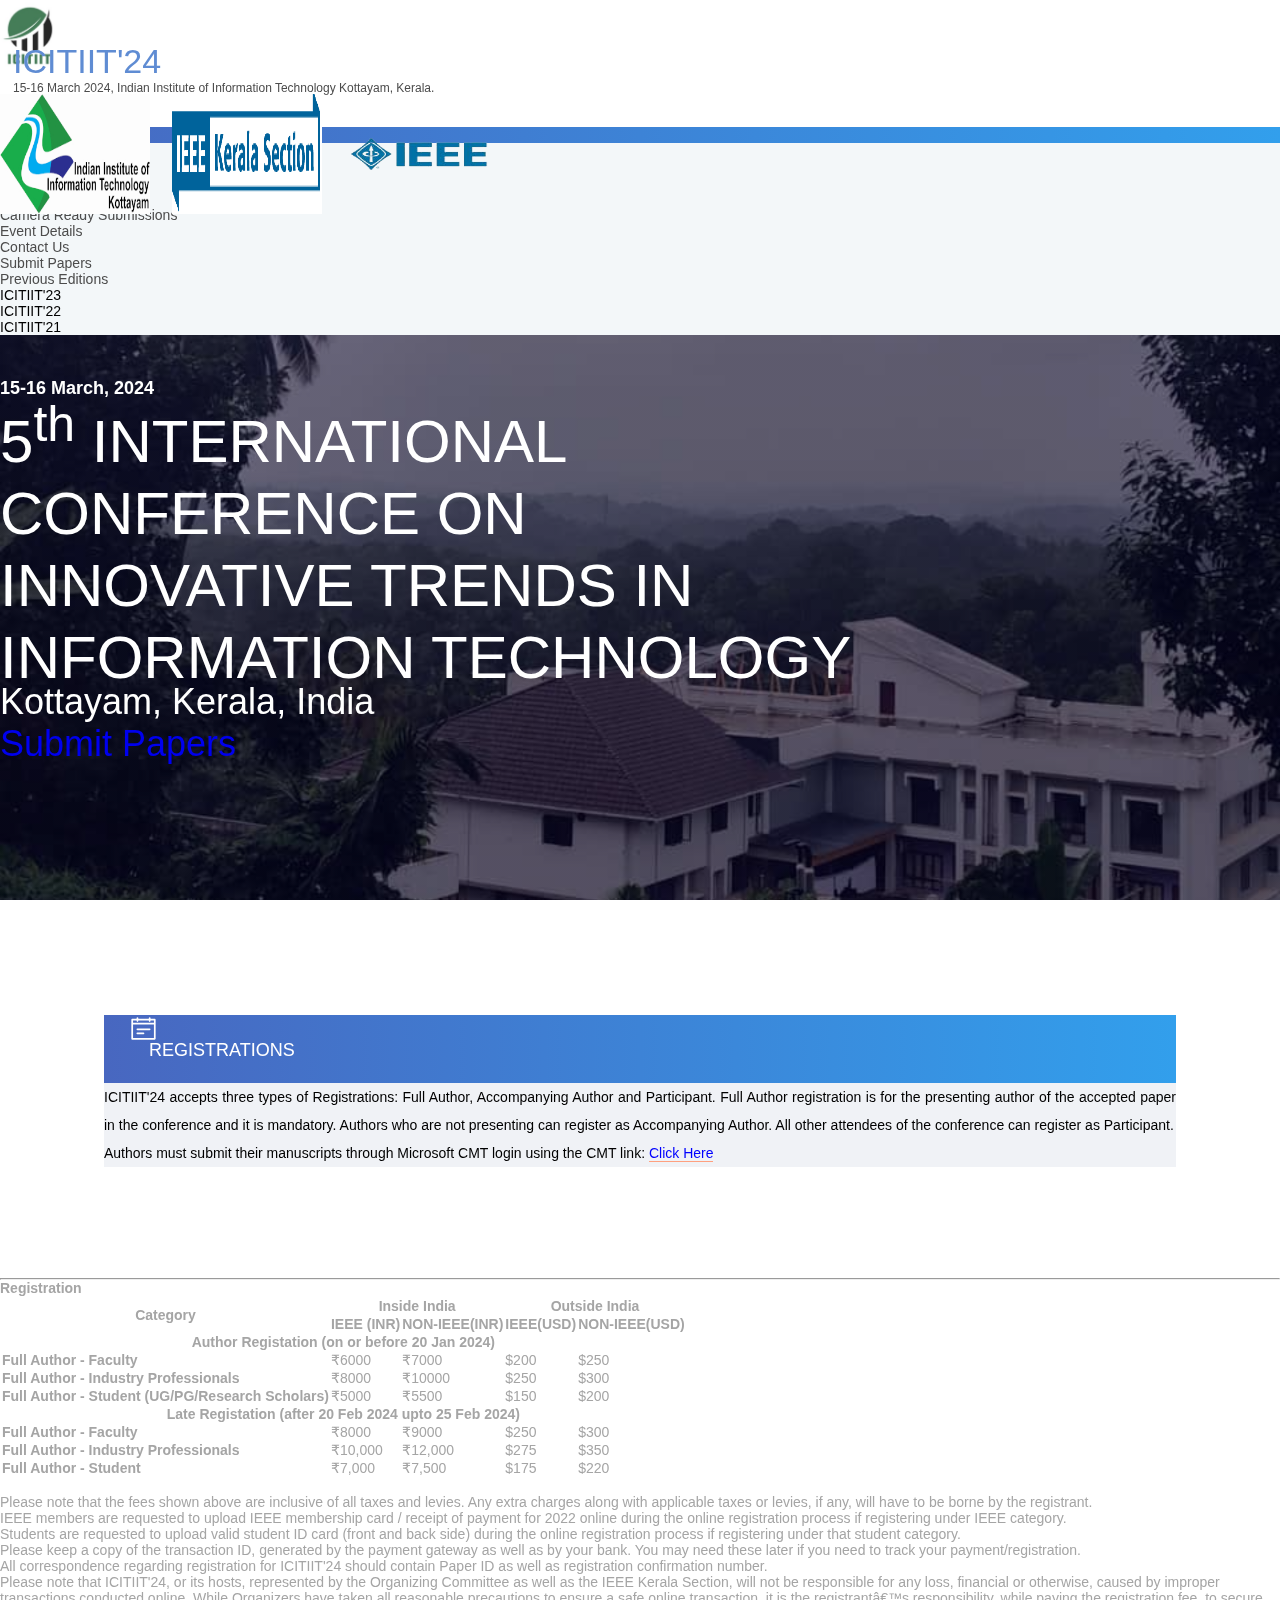
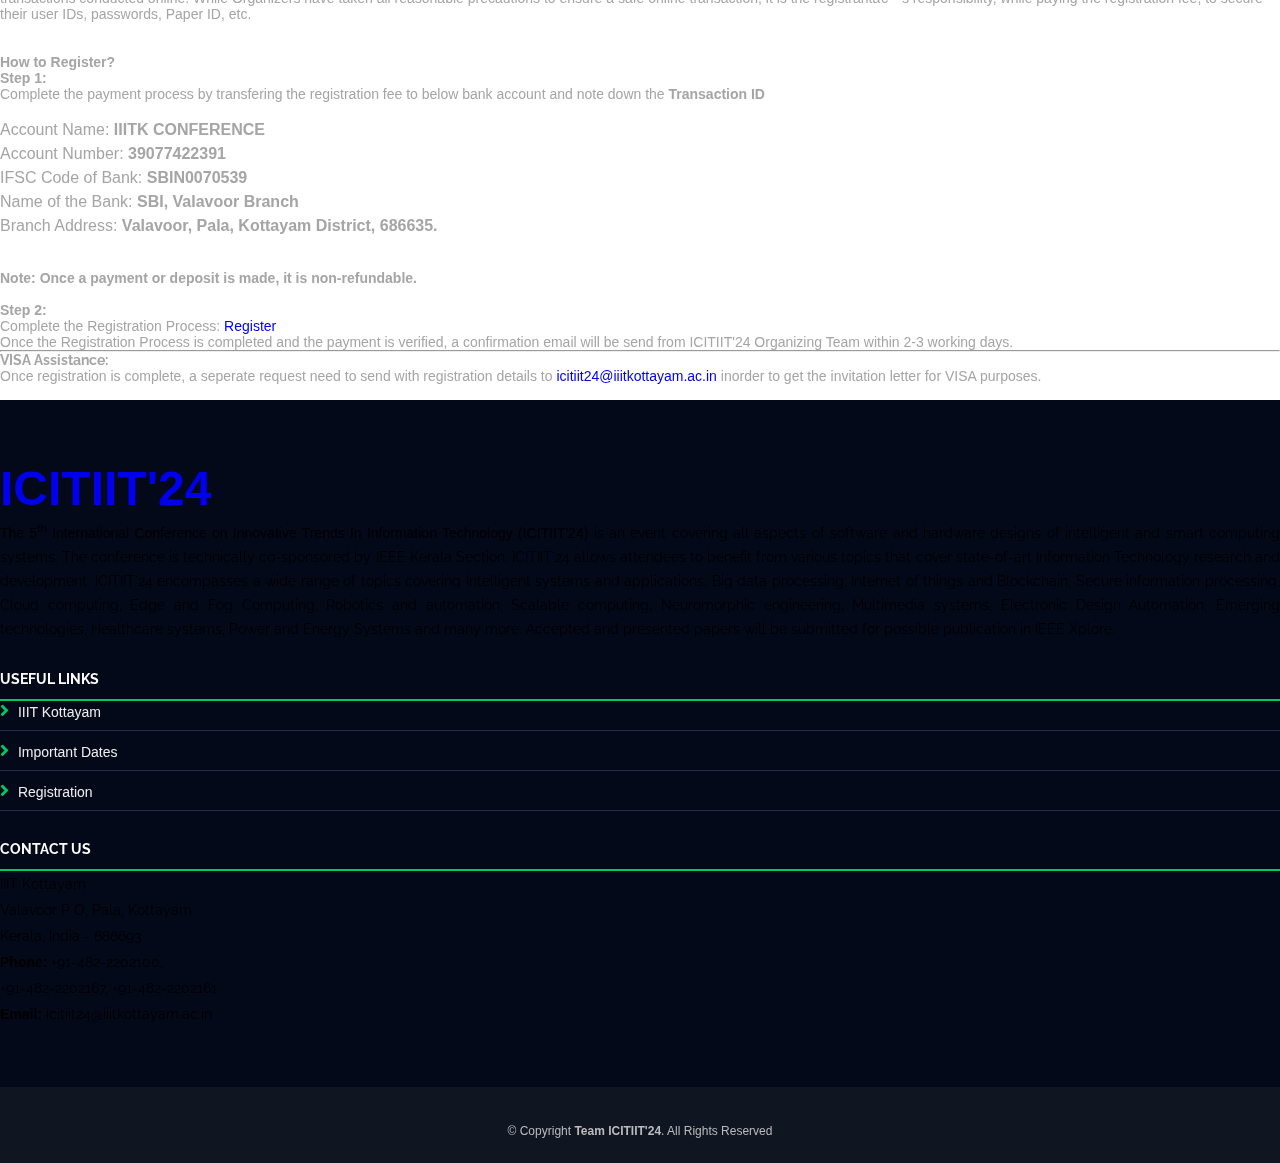
<file: registration.html>
<!DOCTYPE html>
<html lang="en">

<head>
    <meta http-equiv="Content-Type" content="text/html; charset=UTF-8">
    <title>ICITIIT'24</title>

    <meta http-equiv="X-UA-Compatible" content="IE=edge">
    <meta name="description" content="Conference project">
    <meta name="viewport" content="width=device-width, initial-scale=1">
    <link href="https://cdn.jsdelivr.net/npm/bootstrap@5.3.0/dist/css/bootstrap.min.css" rel="stylesheet"
        integrity="sha384-9ndCyUaIbzAi2FUVXJi0CjmCapSmO7SnpJef0486qhLnuZ2cdeRhO02iuK6FUUVM" crossorigin="anonymous">
    <link href="./css/font-awesome.min.css" rel="stylesheet" type="text/css">
    <link rel="stylesheet" type="text/css" href="./css/owl.carousel.css">
    <link rel="stylesheet" type="text/css" href="./css/owl.theme.default.css">
    <link rel="stylesheet" type="text/css" href="./css/animate.css">
    <link rel="stylesheet" type="text/css" href="./css/main_styles.css">
    <link rel="stylesheet" type="text/css" href="./css/responsive.css">
    <link rel="stylesheet" href="./css/timeline.css">
    <link rel="shortcut icon" href="./img/logo-wbg.png" type="image/x-icon">
    <script defer="" referrerpolicy="origin" src="./scripts/s.js.download"></script>
    <link href="https://cdnjs.cloudflare.com/ajax/libs/font-awesome/5.10.0/css/all.min.css" rel="stylesheet">
</head>

<body data-new-gr-c-s-check-loaded="14.1113.0" data-gr-ext-installed="">
    <div class="parallax-mirror"
        style="visibility: hidden; z-index: -100; position: fixed; top: 0px; left: 0px; overflow: hidden; height: 400px; width: 1519.2px;">
        <img class="parallax-slider landing" src="./img/new_clg.jpeg"
            style="position: absolute; height: 474px; width: 1519.2px; max-width: none;">
    </div>
    <div class="super_container">

        <div class="menu trans_500">
            <div class="menu_content d-flex flex-column align-items-center justify-content-center text-center">
                <div class="menu_close_container">
                    <div class="menu_close"></div>
                </div>
                <div class="logo menu_logo">
                    <a href="#">
                        <div class="logo_container d-flex flex-row align-items-start justify-content-start">
                            <div class="logo_image">
                                <div><img src="./img/logo.png" alt=""></div>
                            </div>
                            <div class="logo_content">
                                <div class="logo_text logo_text_not_ie">ICITIIT'24</div>
                                <div class="logo_sub">15-16 March 2024, Indian Institute of Information Technology
                                    Kottayam, Kerala</div>
                            </div>
                        </div>
                    </a>
                </div>
                <ul>
                    <li class="menu_item"><a href="index.html">Home</a></li>
                    <li class="menu_item"><a href="committee.html">Committee</a></li>
                    <li class="menu_item"><a href="authors.html">Authors</a></li>
                    <li class="menu_item"><a href="index.html">Speakers</a></li>
                    <li class="menu_item"><a href="registration.html">Registrations</a></li>
                    <li class="menu_item"><a href="index.html">Camera Ready Submission</a></li>
                    <li class="menu_item"><a href="index.html">Event Details</a></li>
                    <li class="menu_item"><a href="https://tinyurl.com/icitiit24">Submit Papers</a></li>
                    <li class="menu_item"><a href="index.html#aboutUs">Contact</a></li>
                </ul>
            </div>
        </div>

        <div class="home">

            <div class="parallax_background parallax-window" data-parallax="scroll" data-image-src="./img/new_clg.jpeg"
                data-speed="0.8"></div>

            <header class="header" id="header">
                <div>
                    <div class="header_top">
                        <div class="container">
                            <div class="row">
                                <div class="col mx-5">
                                    <div
                                        class="header_top_content d-flex flex-row align-items-center justify-content-start">
                                        <div class="">
                                            <a href="#">
                                                <div
                                                    class="logo_container d-flex flex-row align-items-start justify-content-start">
                                                    <div class="logo_image">
                                                        <div class="py-2"><img src="./img/logo.png" alt=""></div>
                                                    </div>
                                                    <div class="logo_content">
                                                        <div id="logo_text" class="logo_text logo_text_not_ie">
                                                            <div class="py-4" style="color: #5F8CD3;"> ICITIIT'24
                                                                <div class="logo_sub">15-16 March 2024, Indian Institute
                                                                    of
                                                                    Information Technology
                                                                    Kottayam, Kerala.</div>
                                                            </div>
                                                        </div>

                                                    </div>
                                                </div>
                                            </a>
                                        </div>
                                        <div class="header_social ms-auto">
                                            <ul>
                                                <li class="px-4"> <img class="img-fluid" alt="" width="150px"
                                                        height="120px" src="./img/iiit-logo.jpg" srcset="">
                                                </li>
                                                <li class="px-4 pt-3"> <img class="img-fluid pt-3" alt="" width="150px"
                                                        height="120px" src="./img/kerala.png" srcset="">
                                                </li>
                                                <li class="px-4"> <img class="img-fluid" alt="" width="150px"
                                                        height="120px" src="./img/ieee.png" srcset="">
                                                </li>
                                            </ul>
                                        </div>
                                        <div class="hamburger ml-auto"><i class="fa fa-bars" aria-hidden="true"></i>
                                        </div>
                                    </div>
                                </div>
                            </div>
                        </div>
                    </div>

                    <!-- Navr bar test-->
                    <div class="container-fluid main-nav align-items-center  d-md-none  d-sm-none  d-none d-sm-block d-md-block d-lg-block justify-content-start"
                        style="background-color: #F3F7F9; ">
                        <ul class="nav justify-content-center">
                            <li class="nav-item py-3 px-1 active-link">
                                <a class="nav-link" href="index.html"><span class="main-nav-item fs-6"> Home
                                    </span></a>
                            </li>
                            <li class="nav-item py-3 px-1">
                                <a class="nav-link" href="committee.html"><span class="fs-6"> Committee
                                    </span></a>
                            </li>
                            <li class="nav-item py-3 px-1">
                                <a class="nav-link" href="authors.html"><span class="fs-6"> Authors
                                    </span></a>
                            </li>
                            <li class="nav-item py-3 px-1">
                                <a class="nav-link" href="speakers.html"><span class="fs-6"> Speakers
                                    </span></a>
                            </li>
                            <li class="nav-item py-3 px-1">
                                <a class="nav-link" href="registration.html"><span class="fs-6"> Registrations
                                    </span></a>
                            </li>
                            <li class="nav-item py-3 px-1">
                                <a class="nav-link" href="camera.html"><span class="fs-6"> Camera Ready
                                        Submissions
                                    </span></a>
                            </li>
                            <li class="nav-item py-3 px-1">
                                <a class="nav-link" href="events.html"><span class="fs-6"> Event Details
                                    </span></a>
                            </li>
                            <li class="nav-item py-3 px-1">
                                <a class="nav-link" href="index.html#contactUs"><span class="fs-6"> Contact Us
                                    </span></a>
                            </li>
                            <li class="nav-item py-3 px-1">
                                <a class="nav-link" href="https://tinyurl.com/icitiit24"><span class="fs-6"> Submit
                                        Papers
                                    </span></a>
                            </li>
                            <li class="nav-item dropdown py-3">
                                <a class="nav-link dropdown-toggle" data-bs-toggle="dropdown" href="#" role="button"
                                    aria-expanded="false"> <span class="fs-6"> Previous Editions</span> </a>
                                <ul class="dropdown-menu">
                                    <li><a class="dropdown-item" target="_blank"
                                            href="http://icitiit21.iiitkottayam.ac.in/">
                                            <span style="color:black"> ICITIIT'23</span></a></li>
                                    <li><a class="dropdown-item" target="_blank"
                                            href="http://icitiit22.iiitkottayam.ac.in/">
                                            <span style="color:black"> ICITIIT'22 </span> </a></li>
                                    <li><a class="dropdown-item" target="_blank"
                                            href="http://icitiit23.iiitkottayam.ac.in/">
                                            <span style="color: black"> ICITIIT'21 </span> </a></li>
                                </ul>
                            </li>
                        </ul>
                    </div>
                </div>

            </header>
            <div class="home_content_container">
                <div class="container">
                    <div class="row">
                        <div class="col">
                            <div class="home_content">
                                <div class="home_date">15-16 March, 2024</div>
                                <div class="home_title">5<sup>th</sup> INTERNATIONAL CONFERENCE ON
                                    INNOVATIVE TRENDS
                                    IN INFORMATION TECHNOLOGY</div>
                                <div class="home_location">Kottayam, Kerala, India
                                    <br>
                                    <a type="button" href="https://tinyurl.com/icitiit24" class="btn btn-light"><span
                                            class="p-3"> Submit
                                            Papers </span> </a>
                                </div>
                                <br>

                            </div>
                        </div>
                    </div>
                </div>
            </div>
        </div>

        <div class="calendar" id="cfp">
            <div class="container reset_container">
                <div class="row">
                    <div class="col-xl-12 calendar_col">
                        <div class="calendar_container">
                            <div class="calendar_title_bar d-flex flex-row align-items-center justify-content-start">
                                <div>
                                    <div class="calendar_icon"><img src="./img/calendar.svg" alt=""></div>
                                </div>
                                <div class="calendar_title">Registrations</div>
                            </div>
                            <div class="content p-3 pb-0">
                                <p class="mb-0 text-black fs-6 p-3"
                                    style="font-family: 'Noto Sans', sans-serif; text-align: justify;">
                                    ICITIIT'24 accepts three types of Registrations: Full Author, Accompanying Author
                                    and
                                    Participant.

                                    Full Author registration is for the presenting author of the accepted paper in the
                                    conference
                                    and it
                                    is mandatory.

                                    Authors who are not presenting can register as Accompanying Author. All other
                                    attendees
                                    of the
                                    conference can register

                                    as Participant.
                                    <br>
                                    Authors must submit their manuscripts through Microsoft CMT login
                                    using the CMT link: <a href=" https://tinyurl.com/icitiit24" style="color: blue;">
                                        Click Here</a>
                                </p>
                            </div>
                        </div>
                    </div>
                </div>
            </div>
        </div>

        <section id="registration" class="wow fadeInUp">

            <div class="container">

                <div class="container">

                    <!--<p class="text-danger text-center">*** Due to pandemic situation, the conference will be conducted in virtual mode ***</p>-->
                    <hr>

                    <div class="card">

                        <div class="card-header bg-warning text-center"><b>Registration</b></div>

                        <div class="card-body">
                            <!-- <p> ICITIIT'24 accepts three types of Registrations: Full Author, Accompanying Author
                                and
                                Participant.

                                Full Author registration is for the presenting author of the accepted paper in the
                                conference
                                and it
                                is mandatory.

                                Authors who are not presenting can register as Accompanying Author. All other
                                attendees
                                of the
                                conference can register

                                as Participant</p> -->
                            <table class="table table-bordered table-hover table-warning text-center">

                                <tr class="bg-dark text-white">

                                    <th rowspan="2" class="align-middle">Category</th>

                                    <th colspan="2">Inside India</th>

                                    <th colspan="2">Outside India</th>

                                </tr>

                                <tr class="bg-dark text-white">

                                    <th>IEEE (INR)</th>

                                    <th>NON-IEEE(INR)</th>

                                    <th>IEEE(USD)</th>

                                    <th>NON-IEEE(USD)</th>

                                </tr>

                                <tr class="bg-success text-white">

                                    <th colspan="5">Author Registation (on or before 20 Jan 2024)</th>

                                </tr>

                                <tr>

                                    <td class="text-left"><b> Full Author - Faculty</b></td>

                                    <td>&#8377;6000</td>

                                    <td>&#8377;7000</td>

                                    <td>$200</td>

                                    <td>$250</td>

                                </tr>

                                <tr>

                                    <td class="text-left"><b> Full Author - Industry Professionals</b></td>

                                    <td>&#8377;8000</td>

                                    <td>&#8377;10000</td>

                                    <td>$250</td>

                                    <td>$300</td>

                                </tr>

                                <tr>

                                    <td class="text-left"><b>Full Author - Student (UG/PG/Research Scholars)</b></td>

                                    <td>&#8377;5000</td>

                                    <td>&#8377;5500</td>

                                    <td>$150</td>

                                    <td>$200</td>

                                </tr>

                                <tr>

                                    <th colspan="5" class="bg-danger text-white">Late Registation (after 20 Feb 2024
                                        upto 25
                                        Feb
                                        2024)</th>

                                </tr>

                                <tr>

                                    <td class="text-left"><b>Full Author - Faculty</b></td>

                                    <td>&#8377;8000</td>

                                    <td>&#8377;9000</td>

                                    <td>$250</td>

                                    <td>$300</td>

                                </tr>
                                <tr>

                                    <td class="text-left"><b>Full Author - Industry Professionals</b></td>

                                    <td>&#8377;10,000</td>

                                    <td>&#8377;12,000</td>

                                    <td>$275</td>

                                    <td>$350</td>

                                </tr>
                                <tr>

                                    <td class="text-left"><b>Full Author - Student</b></td>

                                    <td>&#8377;7,000</td>

                                    <td>&#8377;7,500</td>

                                    <td>$175</td>

                                    <td>$220</td>

                                </tr>



                            </table>

                            <br>

                            <ul>

                                <li>Please note that the fees shown above are inclusive of all taxes and levies.

                                    Any extra charges along with applicable taxes or levies, if any, will have to be
                                    borne
                                    by
                                    the

                                    registrant.</li>

                                <li>IEEE members are requested to upload IEEE membership card / receipt of payment for
                                    2022
                                    online during the online registration process if registering under IEEE category.
                                </li>

                                <li>Students are requested to upload valid student ID card (front and back side) during
                                    the
                                    online registration process if registering under that student category.</li>

                                <li>Please keep a copy of the transaction ID, generated by the payment gateway as well
                                    as by
                                    your bank. You may need these later if you need to track your payment/registration.
                                </li>

                                <li>All correspondence regarding registration for ICITIIT'24 should contain Paper ID as
                                    well
                                    as
                                    registration confirmation number.</li>

                                <li>Please note that ICITIIT'24, or its hosts, represented by the Organizing Committee
                                    as
                                    well
                                    as the IEEE Kerala Section, will not be responsible for any loss, financial or
                                    otherwise,
                                    caused by improper transactions conducted online. While Organizers have taken all
                                    reasonable
                                    precautions to ensure a safe online transaction, it is the registrantâ€™s
                                    responsibility,
                                    while paying the registration fee, to secure their user IDs, passwords, Paper ID,
                                    etc.
                                </li>

                            </ul>

                        </div>

                    </div>

                    <br><br>

                    <div class="card">
                        <div class="card-header bg-info text-white"><b>How to Register?</b></div>
                        <!--<strong class="h5 font-weight-bold"><p>To be updated soon!</p></strong>-->
                        <div class="card-body">
                            <strong class="h5 font-weight-bold">Step 1:</strong><br>
                            <!--  Create a reader account in the <b>OCS-IIITK Submission System</b><span class="text-danger">(only for Participants/Co-authors)</span>:
              <a class="btn button-navy" target="_blank" href="https://icitiit.iiitkottayam.ac.in/index.php/icitiit/2021/user/account" >Create a new Account</a>
              <br><span>Authors and co-autors of accepted papers with an author account can </span><span class="text-danger"> proceed to Step 2</span><br><br>
              <strong class="h5 font-weight-bold">Step 2:</strong><br><br>-->
                            Complete the payment process by transfering the registration fee to below bank account and
                            note
                            down
                            the <b>Transaction ID</b><br><br>
                            <div class="badge badge-warning text-left text-black"
                                style="font-size:16px;font-weight:normal;line-height:1.5em;">
                                Account Name: <b>IIITK CONFERENCE</b><br>
                                Account Number: <b>39077422391</b><br>
                                IFSC Code of Bank: <b>SBIN0070539 </b><br>
                                Name of the Bank: <b>SBI, Valavoor Branch</b><br>
                                Branch Address: <b>Valavoor, Pala, Kottayam District, 686635.</b>
                            </div><br><br>
                            <strong class="text-danger">Note: Once a payment or deposit is made, it is non-refundable.
                            </strong>
                            <br><br>
                            <strong class="h5 font-weight-bold">Step 2:</strong><br>
                            Complete the Registration Process:
                            <a class="btn button-navy" target="_blank"
                                href="https://forms.gle/bgD8ZqHErnPmruzN9">Register</a><br>
                            Once the Registration Process is completed and the payment is verified, a confirmation email
                            will be
                            send from ICITIIT'24 Organizing Team within 2-3 working days.<br>
                            <hr>
                            <h5 class="font-weight-bold ">VISA Assistance:</h5>
                            <ul>
                                <li>Once registration is complete, a seperate request need to send with registration
                                    details
                                    to
                                    <a href="#">icitiit24@iiitkottayam.ac.in</a>
                                    inorder to get the invitation letter for VISA purposes.
                                </li>
                            </ul>
                        </div>
                    </div>
                </div>

            </div>

            <br>

        </section>

        <!-- ======= Footer ======= -->
        <footer id="footer">
            <div class="footer-top">
                <div class="container">
                    <div class="row">

                        <div class="col-lg-6 col-md-6 footer-info">
                            <h1><a href="#intro"><span>ICITIIT</span>'24</a></h1>
                            <p class="text-white" style="text-align: justify;"><span>The 5<sup>th</sup> International
                                    Conference
                                    on Innovative Trends In
                                    Information
                                    Technology (ICITIIT'24)</span>
                                is an event covering all aspects of software and hardware designs of intelligent and
                                smart
                                computing
                                systems. The conference is technically co-sponsored by IEEE Kerala Section. ICITIIT'24
                                allows attendees
                                to
                                benefit from various
                                topics that cover state-of-art Information Technology research and development.
                                ICITIIT'24
                                encompasses a
                                wide range of topics
                                covering Intelligent systems and applications, Big data processing, Internet of things
                                and
                                Blockchain,
                                Secure information processing, Cloud computing,
                                Edge and Fog Computing, Robotics and automation, Scalable computing, Neuromorphic
                                engineering, Multimedia
                                systems, Electronic Design Automation,
                                Emerging technologies, Healthcare systems, Power and Energy Systems and many more.
                                Accepted
                                and presented
                                papers will be submitted for possible publication in IEEE Xplore.</p>
                        </div>

                        <div class=" col-lg-3 col-md-6 footer-links">
                            <h4>Useful Links</h4>
                            <ul>
                                <li><i class="fa fa-angle-right"></i> <a href="https://www.iiitkottayam.ac.in/#!/home"
                                        target="_blank">IIIT
                                        Kottayam</a></li>
                                <li><i class="fa fa-angle-right"></i> <a href="index.html#timeline">Important Dates</a>
                                </li>
                                <li><i class="fa fa-angle-right"></i> <a href="#registration">Registration</a></li>
                                <!--<li><i class="fa fa-angle-right"></i> <a href="#">Submission</a></li>-->
                            </ul>
                        </div>


                        <div class="col-lg-3 col-md-6 footer-contact">
                            <h4>Contact Us</h4>
                            <p class="text-white">
                                IIIT Kottayam <br>
                                Valavoor P O, Pala, Kottayam<br>
                                Kerala, India - 686693 <br>
                                <strong>Phone:</strong> +91-482-2202100, <br>+91-482-2202167, +91-482-2202161<br>
                                <strong>Email:</strong> icitiit24@iiitkottayam.ac.in<br>
                            </p>
                            <!--
              <div class="social-links">
                <a href="#" class="twitter"><i class="fa fa-twitter"></i></a>
                <a href="#" class="facebook"><i class="fa fa-facebook"></i></a>
                <a href="#" class="instagram"><i class="fa fa-instagram"></i></a>
                <a href="#" class="google-plus"><i class="fa fa-google-plus"></i></a>
                <a href="#" class="linkedin"><i class="fa fa-linkedin"></i></a>
              </div>
            -->
                        </div>

                    </div>
                </div>
            </div>

            <div class="container">
                <div class="copyright">
                    &copy; Copyright <strong>Team ICITIIT'24</strong>. All Rights Reserved
                </div>
            </div>
        </footer><!-- End  Footer -->

        <a href="#" class="back-to-top"><i class="fa fa-angle-up"></i></a>
        <script src="./scripts/jquery-3.2.1.min.js"></script>
        <script src="./scripts/popper.js"></script>
        <script src="./scripts/bootstrap.min.js"></script>
        <script src="./scripts/owl.carousel.js"></script>
        <script src="./scripts/easing.js"></script>
        <script src="./scripts/parallax.min.js"></script>
        <script src="./scripts/custom.js"></script>

        <script async="" src="./scripts/js"></script>
        <script src="https://cdn.jsdelivr.net/npm/bootstrap@5.3.0/dist/js/bootstrap.bundle.min.js"
            integrity="sha384-geWF76RCwLtnZ8qwWowPQNguL3RmwHVBC9FhGdlKrxdiJJigb/j/68SIy3Te4Bkz"
            crossorigin="anonymous"></script>
</body>

</html>
</file>
<file: css/main_styles.css>
@charset "utf-8";
/* CSS Document */

/******************************

[Table of Contents]

1. Fonts
2. Body and some general stuff
3. Menu
4. Home
	4.1 Header
5. Intro
6. Pricing
7. Calendar
8. Call to action
9. Footer



******************************/

/***********
1. Fonts
***********/

@import url('https://fonts.googleapis.com/css?family=Raleway:300,400,400i,500,600,700,800,900');

/*********************************
2. Body and some general stuff
*********************************/

* {
	margin: 0;
	padding: 0;
	-webkit-font-smoothing: antialiased;
	-webkit-text-shadow: rgba(0, 0, 0, .01) 0 0 1px;
	text-shadow: rgba(0, 0, 0, .01) 0 0 1px;
	font-family: 'Noto Sans', sans-serif;
}

body {
	font-family: 'Raleway', sans-serif;
	font-size: 14px;
	font-weight: 400;
	background: #FFFFFF;
	color: #a5a5a5;
}

div {
	display: block;
	position: relative;
	-webkit-box-sizing: border-box;
	-moz-box-sizing: border-box;
	box-sizing: border-box;
}

ul {
	list-style: none;
	margin-bottom: 0px;
}

p {
	font-family: 'Raleway', sans-serif;
	font-size: 14px;
	line-height: 2;
	font-weight: 400;
	color: #929191;
	-webkit-font-smoothing: antialiased;
	-webkit-text-shadow: rgba(0, 0, 0, .01) 0 0 1px;
	text-shadow: rgba(0, 0, 0, .01) 0 0 1px;
}

p a {
	display: inline;
	position: relative;
	color: inherit;
	border-bottom: solid 1px #ffa07f;
	-webkit-transition: all 200ms ease;
	-moz-transition: all 200ms ease;
	-ms-transition: all 200ms ease;
	-o-transition: all 200ms ease;
	transition: all 200ms ease;
}

p:last-of-type {
	margin-bottom: 0;
}

a {
	-webkit-transition: all 200ms ease;
	-moz-transition: all 200ms ease;
	-ms-transition: all 200ms ease;
	-o-transition: all 200ms ease;
	transition: all 200ms ease;
}

a,
a:hover,
a:visited,
a:active,
a:link {
	text-decoration: none;
	-webkit-font-smoothing: antialiased;
	-webkit-text-shadow: rgba(0, 0, 0, .01) 0 0 1px;
	text-shadow: rgba(0, 0, 0, .01) 0 0 1px;
}

p a:active {
	position: relative;
	color: #FF6347;
}

p a:hover {
	color: #FFFFFF;
	background: #ffa07f;
}

p a:hover::after {
	opacity: 0.2;
}

::selection {
	background: #329fec;
	color: #FFFFFF;
}

/* p::selection {} */

h1 {
	font-size: 48px;
}

h2 {
	font-size: 36px;
}

h3 {
	font-size: 24px;
}

h4 {
	font-size: 18px;
}

h5 {
	font-size: 14px;
}

h1,
h2,
h3,
h4,
h5,
h6 {
	font-family: 'Raleway', sans-serif;
	-webkit-font-smoothing: antialiased;
	-webkit-text-shadow: rgba(0, 0, 0, .01) 0 0 1px;
	text-shadow: rgba(0, 0, 0, .01) 0 0 1px;
}

/* h1::selection,
h2::selection,
h3::selection,
h4::selection,
h5::selection,
h6::selection {} */

.form-control {
	color: #db5246;
}

section {
	display: block;
	position: relative;
	box-sizing: border-box;
}

.clear {
	clear: both;
}

.clearfix::before,
.clearfix::after {
	content: "";
	display: table;
}

.clearfix::after {
	clear: both;
}

.clearfix {
	zoom: 1;
}

.float_left {
	float: left;
}

.float_right {
	float: right;
}

.trans_200 {
	-webkit-transition: all 200ms ease;
	-moz-transition: all 200ms ease;
	-ms-transition: all 200ms ease;
	-o-transition: all 200ms ease;
	transition: all 200ms ease;
}

.trans_300 {
	-webkit-transition: all 300ms ease;
	-moz-transition: all 300ms ease;
	-ms-transition: all 300ms ease;
	-o-transition: all 300ms ease;
	transition: all 300ms ease;
}

.trans_400 {
	-webkit-transition: all 400ms ease;
	-moz-transition: all 400ms ease;
	-ms-transition: all 400ms ease;
	-o-transition: all 400ms ease;
	transition: all 400ms ease;
}

.trans_500 {
	-webkit-transition: all 500ms ease;
	-moz-transition: all 500ms ease;
	-ms-transition: all 500ms ease;
	-o-transition: all 500ms ease;
	transition: all 500ms ease;
}

.fill_height {
	height: 100%;
}

.super_container {
	width: 100%;
	overflow: hidden;
}

.section-header h2,
p {
	color: black !important;
}

.section-header {
	margin-bottom: 35px;
	position: relative;
	padding-bottom: 20px;
}

.section-header::before {
	content: '';
	position: absolute;
	display: block;
	width: 60px;
	height: 5px;
	background: #3B86D8;
	bottom: 0;
	left: calc(50% - 25px);
}

.section-header h2 {
	font-size: 36px;
	text-transform: uppercase;
	text-align: center;
	font-weight: 700;
	margin-bottom: 10px;
}

.section-header p {
	text-align: center;
	padding: 0;
	margin: 0;
	font-size: 18px;
	font-weight: 500;
	color: #9195a2;
}

.prlx_parent {
	overflow: hidden;
}

.prlx {
	height: 130% !important;
}

.parallax-window {
	min-height: 400px;
	background: transparent;
}

.parallax_background {
	position: absolute;
	top: 0;
	left: 0;
	width: 100%;
	height: 100%;
	background-image: linear-gradient(to bottom,
			rgba(3, 1, 41, 0.5),
			rgba(3, 1, 41, 0.5)) !important;
}

.nopadding {
	padding: 0px !important;
}

.reset_container {
	max-width: 100%;
	padding-left: 0;
	padding-right: 0;
}

.button {
	width: 205px;
	height: 52px;
	text-align: center;
	overflow: hidden;
	margin-bottom: 5px;
}

.button::before {
	display: block;
	position: absolute;
	top: 0;
	left: 0;
	width: 200%;
	height: 100%;
	content: '';
	background-color: #4867c0;
	background-image: linear-gradient(to right, #4867c0, #329fec, #4867c0);
	background: #4867c0;
	background: linear-gradient(to right, #4867c0, #329fec, #4867c0);
	-webkit-transition: all 200ms ease;
	-moz-transition: all 200ms ease;
	-ms-transition: all 200ms ease;
	-o-transition: all 200ms ease;
	transition: all 200ms ease;
}

.button a {
	display: block;
	position: relative;
	line-height: 52px;
	font-size: 14px;
	font-weight: 500;
	color: #FFFFFF;
	z-index: 1;
}

.button:hover::before {
	left: -100%;
}

/*********************************
3. Menu
*********************************/

.menu {
	position: fixed;
	width: 100vw;
	height: 100vh;
	background-color: #4867c0;
	background-image: linear-gradient(to right, #4867c0, #329fec);
	background: #4867c0;
	background: linear-gradient(to right, #4867c0, #329fec);
	z-index: 101;
	opacity: 0;
	visibility: hidden;
}

.menu.active {
	opacity: 0.98;
	visibility: visible;
}

.menu_content {
	width: 100%;
	height: 100%;
}

.menu_item {
	position: relative;
	margin-bottom: 3px;
}

.menu_item:last-child {
	margin-bottom: 0px;
}

.menu_logo {
	margin-bottom: 38px;
}

/* .menu_logo a img {} */

.menu_logo .logo_text,
.menu_logo .logo_sub {
	color: #FFFFFF;
}

.menu_item a {
	display: inline-block;
	position: relative;
	font-size: 30px;
	color: #FFFFFF;
	font-weight: 500;
}

.menu_item a::after {
	display: block;
	position: absolute;
	top: 52%;
	left: 0;
	width: 0;
	height: 4px;
	background: #FFFFFF;
	letter-spacing: 2px;
	content: '';
	z-index: 10;
	pointer-events: none;
	-webkit-transition: all 200ms ease;
	-moz-transition: all 200ms ease;
	-ms-transition: all 200ms ease;
	-o-transition: all 200ms ease;
	transition: all 400ms ease;
}

.menu_item:hover a::after {
	width: 100%;
}

.menu_close_container {
	position: absolute;
	top: 94px;
	right: 122px;
	width: 21px;
	height: 21px;
	cursor: pointer;
	-webkit-transform: rotate(45deg);
	-moz-transform: rotate(45deg);
	-ms-transform: rotate(45deg);
	-o-transform: rotate(45deg);
	transform: rotate(45deg);
}

.menu_close {
	top: 9px;
	width: 21px;
	height: 3px;
	background: #FFFFFF;
	-webkit-transition: all 200ms ease;
	-moz-transition: all 200ms ease;
	-ms-transition: all 200ms ease;
	-o-transition: all 200ms ease;
	transition: all 200ms ease;
}

.menu_close::after {
	display: block;
	position: absolute;
	top: -9px;
	left: 9px;
	content: '';
	width: 3px;
	height: 21px;
	background: #FFFFFF;
	-webkit-transition: all 200ms ease;
	-moz-transition: all 200ms ease;
	-ms-transition: all 200ms ease;
	-o-transition: all 200ms ease;
	transition: all 200ms ease;
}

.menu_close_container:hover .menu_close,
.menu_close_container:hover .menu_close::after {
	background: #4867c0;
}

.menu_social {
	position: absolute;
	left: 50%;
	-webkit-transform: translateX(-50%);
	-moz-transform: translateX(-50%);
	-ms-transform: translateX(-50%);
	-o-transform: translateX(-50%);
	transform: translateX(-50%);
	bottom: 15px;
}

.menu_social_title {
	display: inline-block;
	font-weight: 500;
	color: #bbbbbb;
}

.menu_social ul {
	display: inline-block;
	margin-left: 25px;
	white-space: nowrap;
}

.menu_social ul li {
	display: inline-block;
}

.menu_social ul li:not(:last-child) {
	margin-right: 15px;
}

.menu_social ul li a i {
	color: #bbbbbb;
	-webkit-transition: all 200ms ease;
	-moz-transition: all 200ms ease;
	-ms-transition: all 200ms ease;
	-o-transition: all 200ms ease;
	transition: all 200ms ease;
	padding: 5px;
}

.menu_social ul li a i:hover {
	color: #FFFFFF;
}

/*********************************
4. Home
*********************************/

.home {
	width: 100%;
	height: 100vh;
}

.home_background {
	position: absolute;
	top: 0;
	left: 0;
	width: 100%;
	height: 100%;
	background-repeat: no-repeat;
	background-size: cover;
	background-position: center center;
}

.home_content_container {
	position: absolute;
	left: 0;
	top: 42%;
	width: 100%;
}

.home_content {
	max-width: 870px;
}

.home_date {
	font-size: 18px;
	font-weight: 700;
	color: #FFFFFF;
}

.home_title {
	font-size: 60px;
	font-weight: 500;
	color: #FFFFFF;
	margin-top: -5px;
	line-height: 1.2;
}

.home_location {
	font-size: 36px;
	font-weight: 500;
	color: #FFFFFF;
	margin-top: -13px;
}

.home_text {
	font-size: 14px;
	font-weight: 500;
	color: #FFFFFF;
	line-height: 2.14;
	margin-top: 4px;
}

.home_buttons {
	margin-top: 58px;
}

.home_button {
	display: inline-block;
}

.home_button:not(:last-child) {
	margin-right: 10px;
}

/*********************************
4.1 Header
*********************************/

.header {
	position: absolute;
	top: 0;
	left: 0;
	width: 100%;
	background: #FFFFFF;
	z-index: 100;
}

.header.scrolled {
	position: fixed;
	top: -127px;
	left: 0;
}

.header_top {
	width: 100%;
	z-index: 2;
}

.header_top_content {
	height: 127px;
	-webkit-transition: all 200ms ease;
	-moz-transition: all 200ms ease;
	-ms-transition: all 200ms ease;
	-o-transition: all 200ms ease;
	transition: all 200ms ease;
}

.logo_image div {
	width: 59px;
	height: 46px;
}

.logo_image div img {
	max-width: 100%;
}

.logo_content {
	padding-left: 13px;
}

.logo_text {
	line-height: 0.94;
	color: #4867c0;
	font-size: 34px;
	font-weight: 500;
	text-align: left;
}

.logo_text_not_ie {
	background-image: -webkit-linear-gradient(left, #4867c0, #329fec);
	/* For Chrome and Safari */
	background-image: -moz-linear-gradient(left, #4867c0, #329fec);
	/* For old Fx (3.6 to 15) */
	background-image: -ms-linear-gradient(left, #4867c0, #329fec);
	/* For pre-releases of IE 10*/
	background-image: -o-linear-gradient(left, #4867c0, #329fec);
	/* For old Opera (11.1 to 12.0) */
	background-image: linear-gradient(to right, #4867c0, #329fec);
	/* Standard syntax; must be last */
	color: transparent;
	-webkit-background-clip: text;
	background-clip: text;
}

.logo_sub {
	font-size: 12px;
	font-weight: 500;
	color: #4c4c4c;
	margin-top: 5px;
}

.header_social ul {
	margin-right: -5px;
}

.header_social ul li {
	display: inline-block;
}

.header_social ul li:not(:last-child) {
	margin-right: 18px;
}

.header_social ul li a i {
	color: #4c4c4c;
	padding: 5px;
	-webkit-transition: all 200ms ease;
	-moz-transition: all 200ms ease;
	-ms-transition: all 200ms ease;
	-o-transition: all 200ms ease;
	transition: all 200ms ease;
}

.header_social ul li a i:hover {
	color: #329fec;
}

.hamburger {
	display: none;
	cursor: pointer;
}

.hamburger i {
	font-size: 18px;
	color: #4c4c4c;
	-webkit-transition: all 200ms ease;
	-moz-transition: all 200ms ease;
	-ms-transition: all 200ms ease;
	-o-transition: all 200ms ease;
	transition: all 200ms ease;
}

.hamburger i:hover {
	color: #329fec;
}

.header_nav {
	border-top: solid 1px #e9eef2;
	z-index: 2;
}

.header_nav_inner {
	width: 100%;
}

.header_nav_container {
	z-index: 1;
	background: #f3f7f9;
}

.header_nav_content {
	height: 82px;
}

/* .main_nav {
	height: 100%;
}

.main_nav ul {
	height: 100%;
}

.main_nav ul li {
	display: inline-block;
	position: relative;
	height: 100%;
}

.main_nav ul li::after {
	display: block;
	position: absolute;
	top: 0;
	left: 0;
	width: 100%;
	height: 100%;
	content: '';
	background-color: #4867c0;
	background-image: linear-gradient(to right, #4867c0, #329fec);
	background: #4867c0;
	background: linear-gradient(to right, #4867c0, #329fec);
	opacity: 0;
	z-index: 0;
	-webkit-transition: all 200ms ease;
	-moz-transition: all 200ms ease;
	-ms-transition: all 200ms ease;
	-o-transition: all 200ms ease;
	transition: all 200ms ease;
} */


.main-nav ul li:hover {
	background-color: #4867c0;
	background-image: linear-gradient(to right, #4867c0, #329fec);
	background: #4867c0;
	background: linear-gradient(to right, #4867c0, #329fec);
	-webkit-transition: all 200ms ease;
	-moz-transition: all 200ms ease;
	-ms-transition: all 200ms ease;
	-o-transition: all 200ms ease;
	transition: all 200ms ease;
	color: white !important;
}

.active-link {
	color: #fff;
	background-color: #4867c0;
	background-image: linear-gradient(to right, #4867c0, #329fec);
	background: #4867c0;
	background: linear-gradient(to right, #4867c0, #329fec);
}

.nav-item:hover {
	color: #fff !important;
	background-color: #4867c0;
	background-image: linear-gradient(to right, #4867c0, #329fec);
	background: #4867c0;
	background: linear-gradient(to right, #4867c0, #329fec);
}

.main-nav-item:hover {
	color: white !important;
}

.main-nav ul li.active a {
	color: #FFFFFF;
}

.main-nav ul li.active::after {
	opacity: 1;
}

/* .main-nav ul li a {

	color: #4c4c4c;
	-webkit-transition: all 200ms ease;
	-moz-transition: all 200ms ease;
	-ms-transition: all 200ms ease;
	-o-transition: all 200ms ease;
	transition: all 200ms ease;
} */

.theme {
	background-color: #F8F6F4;
}

.main_nav ul li:not(:last-child) {
	margin-right: 26px;
}

.main_nav ul li:hover::after,
.main_nav ul li.active::after {
	opacity: 1;
}

.main_nav ul li a {
	display: block;
	position: relative;
	height: 100%;
	line-height: 82px;
	font-size: 16px;
	font-weight: 500;
	color: #4c4c4c;
	padding-left: 11px;
	padding-right: 8px;
	z-index: 1;
	-webkit-transition: all 200ms ease;
	-moz-transition: all 200ms ease;
	-ms-transition: all 200ms ease;
	-o-transition: all 200ms ease;
	transition: all 200ms ease;
}

.main_nav ul li a:hover,
.main_nav ul li.active a {
	color: #FFFFFF;
}

/* Trial */
.nav-link {
	color: #4c4c4c;
	-webkit-transition: all 200ms ease;
	-moz-transition: all 200ms ease;
	-ms-transition: all 200ms ease;
	-o-transition: all 200ms ease;
	transition: all 200ms ease;
}

.nav-item:hover {
	color: #fff !important;
	background-color: #4867c0;
	background-image: linear-gradient(to right, #4867c0, #329fec);
	background: #4867c0;
	background: linear-gradient(to right, #4867c0, #329fec);
}

.nav-item:hover a {
	color: #fff !important;
}

.active-link a {
	color: #fff !important;
	background-color: #4867c0;
	background-image: linear-gradient(to right, #4867c0, #329fec);
	background: #4867c0;
	background: linear-gradient(to right, #4867c0, #329fec);
}

.search_container {
	position: absolute;
	left: 0;
	bottom: 0;
	width: 100%;
	background-color: #4867c0;
	background-image: linear-gradient(to right, #4867c0, #329fec);
	background: #4867c0;
	background: linear-gradient(to right, #4867c0, #329fec);
	z-index: 0;
	-webkit-transition: all 200ms ease;
	-moz-transition: all 200ms ease;
	-ms-transition: all 200ms ease;
	-o-transition: all 200ms ease;
	transition: all 200ms ease;
}

.search_container.active {
	bottom: -60px;
}

.search_content {
	width: 100%;
	height: 60px;
}

.search_container_form {
	position: relative;
	width: 300px;
}

.search_container_input {
	width: 100%;
	height: 40px;
	border: none;
	outline: none;
	padding-left: 20px;
}

.search_container_button {
	position: absolute;
	top: 0;
	right: 0;
	width: 40px;
	height: 40px;
	border: none;
	outline: none;
	cursor: pointer;
}

.header_search {
	display: inline-block;
	vertical-align: middle;
	padding: 10px;
	cursor: pointer;
}

.header_search i {
	color: #4c4c4c;
	-webkit-transition: all 200ms ease;
	-moz-transition: all 200ms ease;
	-ms-transition: all 200ms ease;
	-o-transition: all 200ms ease;
	transition: all 200ms ease;
}

.header_search:hover i {
	color: #329fec;
}

.header_button {
	display: inline-block;
	vertical-align: middle;
	margin-left: 26px;
}

/*********************************
5. Intro
*********************************/

.intro {
	width: 100%;
	background: #FFFFFF;
	padding-top: 115px;
	padding-bottom: 67px;
	padding-left: 144px;
	padding-right: 144px;
}

.intro_content {
	flex-grow: 1;
}

.intro_item {
	width: calc((100% - 60px) / 3);
	background: #f3f7f9;
	margin-bottom: 48px;
}

.intro_image {
	width: 100%;
}

.intro_image img {
	max-width: 100%;
}

.intro_body {
	padding-left: 39px;
	padding-top: 33px;
	padding-bottom: 39px;
}

.intro_body::after {
	display: block;
	position: absolute;
	top: 0;
	left: 0;
	width: 100%;
	height: 100%;
	content: '';
	background-color: #4867c0;
	background-image: linear-gradient(to right, #4867c0, #329fec);
	background: #4867c0;
	background: linear-gradient(to right, #4867c0, #329fec);
	opacity: 0;
	-webkit-transition: all 200ms ease;
	-moz-transition: all 200ms ease;
	-ms-transition: all 200ms ease;
	-o-transition: all 200ms ease;
	transition: all 200ms ease;
}

.intro_item:hover .intro_body::after {
	opacity: 1;
}

.intro_title a {
	position: relative;
	font-size: 24px;
	font-weight: 500;
	color: #4c4c4c;
	z-index: 1;
}

.intro_item:hover .intro_title a,
.intro_item:hover .intro_subtitle {
	color: #FFFFFF;
}

.intro_subtitle {
	font-size: 14px;
	font-weight: 500;
	color: #888888;
	margin-top: -1px;
	padding-left: 1px;
	z-index: 1;
	-webkit-transition: all 200ms ease;
	-moz-transition: all 200ms ease;
	-ms-transition: all 200ms ease;
	-o-transition: all 200ms ease;
	transition: all 200ms ease;
}

/*********************************
6. Pricing
*********************************/

.pricing {
	width: 100%;
	padding-top: 87px;
	padding-bottom: 73px;
}

.pricing_section_title {
	font-size: 48px;
	color: #FFFFFF;
}

.pricing_row {
	margin-top: 145px;
}

.pricing_item {
	width: 100%;
	padding-top: 57px;
	padding-bottom: 70px;
	text-align: center;
	background: #FFFFFF;
}

.pricing_item_content {
	width: 100%;
	height: 100%;
	z-index: 10;
}

.pricing_item_mid {
	left: -30px;
	top: -42px;
	width: calc(100% + 60px);
	padding-bottom: 71px;
	padding-top: 54px;
	box-shadow: 0px 2px 54px rgba(0, 0, 0, 0.65);
	z-index: 1;
}

.pricing_item::after {
	display: block;
	position: absolute;
	top: 0;
	left: 0;
	width: 100%;
	height: 4px;
	background-color: #4867c0;
	background-image: linear-gradient(to right, #4867c0, #329fec);
	background: #4867c0;
	background: linear-gradient(to right, #4867c0, #329fec);
	content: '';
}

.pricing_item_mid::after {
	height: 100%;
}

.pricing_level {
	font-size: 14px;
	color: #4c4c4c;
}

.pricing_item_mid .pricing_level {
	color: #FFFFFF;
}

.pricing_item_mid .pricing_level {
	text-transform: uppercase;
}

.pricing_price {
	font-size: 60px;
	color: #4c4c4c;
	line-height: 0.75;
	margin-top: 15px;
}

.pricing_item_mid .pricing_price {
	color: #FFFFFF;
	margin-top: 32px;
}

.pricing_price span {
	font-size: 24px;
	vertical-align: super;
}

.pricing_list {
	margin-top: 59px;
}

.pricing_list li {
	font-size: 14px;
	color: #888888;
}

.pricing_item_mid .pricing_list {
	margin-top: 97px;
}

.pricing_item_mid .pricing_list li {
	color: #FFFFFF;
}

.pricing_list li:not(:last-child) {
	margin-bottom: 15px;
}

.pricing_info {
	width: 19px;
	height: 19px;
	border-radius: 50%;
	background: #ff8416;
	margin-left: auto;
	margin-right: auto;
	margin-top: 34px;
	-webkit-transition: all 200ms ease;
	-moz-transition: all 200ms ease;
	-ms-transition: all 200ms ease;
	-o-transition: all 200ms ease;
	transition: all 200ms ease;
}

.pricing_item_mid .pricing_info {
	margin-top: 74px;
}

.pricing_info:hover {
	-webkit-transform: scale(1.3);
	-moz-transform: scale(1.3);
	-ms-transform: scale(1.3);
	-o-transform: scale(1.3);
	transform: scale(1.3);
}

.pricing_info a {
	display: block;
	position: relative;
	color: #FFFFFF;
}

.pricing_button {
	width: 180px;
	height: 54px;
	margin-left: auto;
	margin-right: auto;
	margin-top: 42px;
}

.pricing_item_mid .pricing_button {
	background: #FFFFFF;
}

.pricing_item_mid .pricing_button::before {
	display: none;
}

.pricing_item_mid .pricing_button a {
	color: #4c4c4c;
	font-weight: 600;
	line-height: 54px;
}

/*********************************
7. Calendar
*********************************/

.calendar {
	width: 100%;
	background: #FFFFFF;
	padding-top: 115px;
	padding-bottom: 111px;
	padding-left: 141px;
	padding-right: 141px;
}

.calendar_container {
	width: 100%;
	background: #f0f2f6;
}

.calendar_title_bar {
	width: 100%;
	height: 68px;
	padding-left: 26px;
	background-color: #4867c0;
	background-image: linear-gradient(to right, #4867c0, #329fec);
	background: #4867c0;
	background: linear-gradient(to right, #4867c0, #329fec);
}

.calendar_icon {
	width: 27px;
	height: 25px;
}

.calendar_icon img {
	max-width: 100%;
}

.calendar_title {
	font-size: 18px;
	font-weight: 500;
	text-transform: uppercase;
	color: #FFFFFF;
	margin-left: 19px;
}

.calendar_items {
	width: 100%;
	padding-top: 25px;
	padding-bottom: 61px;
}

.calendar_item {
	width: 100%;
	padding-left: 39px;
	padding-right: 39px;
}

.calendar_item:not(:last-child) {
	margin-bottom: 35px;
}

.calendar_item_image {
	width: 103px;
	height: 103px;
	border-radius: 50%;
	overflow: hidden;
}

.calendar_item_image img {
	max-width: 100%;
}

.calendar_item_time {
	margin-left: 74px;
}

.calendar_item_time div:first-child {
	font-size: 30px;
	font-weight: 500;
	color: #4c4c4c;
	line-height: 0.75;
}

.calendar_item_time div:last-child {
	font-size: 14px;
	font-weight: 500;
	color: #4c4c4c;
	margin-top: 11px;
}

.calendar_item_text {
	margin-left: 111px;
}

.calendar_item_text div:first-child {
	font-size: 18px;
	font-weight: 500;
	color: #4c4c4c;
}

.calendar_item_text div:nth-child(2) {
	font-size: 16px;
	font-weight: 400;
	color: #888888;
	margin-top: 2px;
}

.calendar_item_text div:last-child {
	font-size: 14px;
	font-weight: 400;
	color: #888888;
	margin-top: 5px;
}

/*********************************
8. Call to action
*********************************/

.cta {
	width: 100%;
	padding-top: 105px;
	padding-bottom: 101px;
}

.cta_title {
	font-size: 48px;
	color: #FFFFFF;
	font-weight: 400;
}

.cta_button {
	margin-left: auto;
	margin-right: auto;
	margin-top: 27px;
}

/*********************************
9. Footer
*********************************/

.footer {
	width: 100%;
	background: #0c081d;
}

.footer_content {
	padding-top: 108px;
	padding-bottom: 115px;
}

.footer_about {
	width: 100%;
}

.footer .logo_sub {
	color: #bbbbbb;
}

.footer_about_text {
	margin-top: 49px;
}

.footer_about_text p {
	color: #bbbbbb;
}

.footer_links {
	padding-top: 32px;
}

.footer_links ul li:not(:last-child) {
	margin-bottom: 14px;
}

.footer_links ul li a {
	font-size: 16px;
	font-weight: 600;
	color: #bbbbbb;
}

.footer_extra {
	width: 100%;
	background: #050210;
}

.footer_extra_content {
	width: 100%;
	height: 134px;
}

.footer_social_title {
	display: inline-block;
	font-size: 16px;
	font-weight: 600;
	color: #bbbbbb;
	vertical-align: middle;
}

.footer_social_list {
	display: inline-block;
	margin-left: 42px;
	vertical-align: middle;
}

.footer_social_list li {
	display: inline-block;
}

.footer_social_list li:not(:last-child) {
	margin-right: 30px;
}

.footer_social_list li a i {
	color: #a09fa1;
	-webkit-transition: all 200ms ease;
	-moz-transition: all 200ms ease;
	-ms-transition: all 200ms ease;
	-o-transition: all 200ms ease;
	transition: all 200ms ease;
}

.footer_social_list li a i:hover {
	color: #329fec;
}

.footer_extra_links ul li {
	display: inline-block;
	position: relative;
}

.footer_extra_links ul li a {
	font-size: 12px;
	font-weight: 600;
	color: #bbbbbb;
	-webkit-transition: all 200ms ease;
	-moz-transition: all 200ms ease;
	-ms-transition: all 200ms ease;
	-o-transition: all 200ms ease;
	transition: all 200ms ease;
}

.footer_extra_links ul li a:hover {
	color: #329fec;
}

.footer_extra_links ul li:not(:last-child)::after {
	display: inline-block;
	content: '|';
	margin-left: 6px;
	margin-right: 3px;
	font-size: 12px;
	font-weight: 600;
	color: #bbbbbb;
}

.copyright {
	font-size: 12px;
	font-weight: 500;
	color: #bbbbbb;
	margin-top: 7px;
}

.list-group-item {
	border-width: 0 0 1px !important;
}

.list-group {
	width: 100%;
}

.intro-cards {
	height: 100%;
	border-radius: 0;
	background-color: #f0f2f6;
	border: 0;
}

.intro-cards .card-header {
	background: linear-gradient(to right, #4867c0, #329fec);
	border-radius: 0;
	color: white;
}

.intro-cards .card-body {
	border-radius: 0;
}


/*--------------------------------------------------------------
# Footer
--------------------------------------------------------------*/
#footer {
	background: #101522;
	padding: 0 0 25px 0;
	color: #eee;
	font-size: 14px;
}

#footer .footer-top {
	background: #040919;
	padding: 60px 0 30px 0;
}

#footer .footer-top .footer-info {
	margin-bottom: 30px;
}

#footer .footer-top .footer-info h3 {
	font-size: 26px;
	margin: 0 0 20px 0;
	padding: 2px 0 2px 0;
	line-height: 1;
	font-family: "Raleway", sans-serif;
	font-weight: 700;
	color: #fff;
}

#footer .footer-top .footer-info img {
	height: 40px;
	margin-bottom: 10px;
}

#footer .footer-top .footer-info p {
	font-size: 14px;
	line-height: 24px;
	margin-bottom: 0;
	font-family: "Raleway", sans-serif;
	color: #fff;
}

#footer .footer-top .social-links a {
	font-size: 18px;
	display: inline-block;
	background: #222636;
	color: #eee;
	line-height: 1;
	padding: 8px 0;
	margin-right: 4px;
	border-radius: 50%;
	text-align: center;
	width: 36px;
	height: 36px;
	transition: 0.3s;
}

#footer .footer-top .social-links a:hover {
	background: #02c764;
	color: #fff;
}

#footer .footer-top h4 {
	font-size: 14px;
	font-weight: bold;
	color: #fff;
	text-transform: uppercase;
	position: relative;
	padding-bottom: 12px;
	border-bottom: 2px solid #02c764;
}

#footer .footer-top .footer-links {
	margin-bottom: 30px;
}

#footer .footer-top .footer-links ul {
	list-style: none;
	padding: 0;
	margin: 0;
}

#footer .footer-top .footer-links ul i {
	padding-right: 5px;
	color: #02c764;
	font-size: 18px;
}

#footer .footer-top .footer-links ul li {
	border-bottom: 1px solid #262c44;
	padding: 10px 0;
}

#footer .footer-top .footer-links ul li:first-child {
	padding-top: 0;
}

#footer .footer-top .footer-links ul a {
	color: #eee;
}

#footer .footer-top .footer-links ul a:hover {
	color: #02c764;
}

#footer .footer-top .footer-contact {
	margin-bottom: 30px;
}

#footer .footer-top .footer-contact p {
	line-height: 26px;
}

#footer .footer-top .footer-newsletter {
	margin-bottom: 30px;
}

#footer .footer-top .footer-newsletter input[type="email"] {
	border: 0;
	padding: 6px 8px;
	width: 65%;
}

#footer .footer-top .footer-newsletter input[type="submit"] {
	background: #02c764;
	border: 0;
	width: 35%;
	padding: 6px 0;
	text-align: center;
	color: #fff;
	transition: 0.3s;
	cursor: pointer;
}

#footer .footer-top .footer-newsletter input[type="submit"]:hover {
	background: #e0072f;
}

#footer .copyright {
	text-align: center;
	padding-top: 30px;
}

#footer .credits {
	text-align: center;
	font-size: 13px;
	color: #ddd;
}

.back-to-top {
	position: fixed;
	display: none;
	background: #02c764;
	color: #fff;
	width: 40px;
	height: 40px;
	text-align: center;
	border-radius: 50px;
	right: 15px;
	bottom: 15px;
	transition: background 0.5s ease-in-out;
}

.back-to-top i {
	font-size: 24px;
	padding-top: 6px;
}

@media (max-width: 768px) {
	.back-to-top {
		bottom: 15px;
	}
}

.back-to-top:focus {
	background: #e0072f;
	color: #fff;
	outline: none;
}

.back-to-top:hover {
	background: #e0072f;
	color: #fff;
}

.table-custom-color {
	background-color: #F0F2F6 !important;
}

#btn-download {
	cursor: pointer;
	display: block;
	width: 48px;
	height: 48px;
	border-radius: 50%;
	-webkit-tap-highlight-color: transparent;
	/* transform: scale(2); */
	/* Centering */
	position: absolute;
	top: calc(50% - 24px);
	left: calc(50% - 24px);
}

#btn-download:hover {
	background: rgba(#223254, 0.03);
}

#btn-download svg {
	margin: 16px 0 0 16px;
	fill: none;
	transform: translate3d(0, 0, 0);
}

#btn-download svg polyline,
#btn-download svg path {
	stroke: #0077FF;
	stroke-width: 2;
	stroke-linecap: round;
	stroke-linejoin: round;
	transition: all 0.3s ease;
	transition-delay: 0.3s;
}

#btn-download svg path#check {
	stroke-dasharray: 38;
	stroke-dashoffset: 114;
	transition: all 0.4s ease;
}

#btn-download.downloaded svg .svg-out {
	opacity: 0;
	animation: drop 0.3s linear;
	transition-delay: 0.4s;
}

#btn-download.downloaded svg path#check {
	stroke: #20CCA5;
	stroke-dashoffset: 174;
	transition-delay: 0.4s;
}

@keyframes drop {
	20% {
		transform: translate(0, -3px);
	}

	80% {
		transform: translate(0, 2px);
	}

	95% {
		transform: translate(0, 0);
	}
}

/* Dribbble Credit */
.credit {
	position: fixed;
	right: 20px;
	bottom: 20px;
	transition: all 0.2s ease;
	-webkit-user-select: none;
	user-select: none;
	opacity: 0.6;
}

.credit img {
	width: 72px;
}

.credit:hover {
	transform: scale(0.95);
}
</file>
<file: css/responsive.css>
@charset "utf-8";
/* CSS Document */

/******************************

[Table of Contents]

1. 1600px
2. 1440px
3. 1280px
4. 1199px
5. 1024px
6. 991px
7. 959px
8. 880px
9. 768px
10. 767px
11. 539px
12. 479px
13. 400px

******************************/

/************
1. 1600px
************/

@media only screen and (max-width: 1600px)
{
	
}

/************
2. 1440px
************/

@media only screen and (max-width: 1440px)
{
	.intro, .calendar
	{
		padding-left: 104px;
		padding-right: 104px;
	}
	.calendar_item_time
	{
		margin-left: 44px;
	}
	.calendar_item_text
	{
		margin-left: 51px;
	}
}

/************
3. 1380px
************/

@media only screen and (max-width: 1380px)
{
	.intro_item
	{
		width: calc((100% - 30px) / 2);
		background: #f3f7f9;
		margin-bottom: 48px;
	}
}

/************
3. 1280px
************/

@media only screen and (max-width: 1280px)
{
	
}

/************
4. 1199px
************/

@media only screen and (max-width: 1199px)
{
	.calendar_item_time
	{
		margin-left: 74px;
	}
	.calendar_item_text
	{
		margin-left: 111px;
	}
	.calendar_col:not(:last-child)
	{
		margin-bottom: 30px;
	}
}

/************
4. 1100px
************/

@media only screen and (max-width: 1100px)
{
	
}

/************
5. 1024px
************/

@media only screen and (max-width: 1024px)
{
	
}

/************
6. 991px
************/
@media only screen and (min-width: 992px)
{
	
}
@media only screen and (max-width: 991px)
{
	.header_nav,
	.search_container,
	.header_social
	{
		display: none !important;
	}
	.header
	{
		position: fixed;
		top: 0;
		left: 0;
	}
	.header.scrolled
	{
		top: 0;
	}
	.hamburger
	{
		display: block;
	}
	.logo_image div
	{
		width: 49px;
	}
	.logo_text
	{
		font-size: 24px;
	}
	.header_top_content
	{
		height: 100px;
	}
	.home_title
	{
		font-size: 48px;
	}
	.menu_social
	{
		text-align: center;
	}
	.menu_social_title
	{
		display: block;
	}
	.menu_social ul
	{
		display: block;
		margin-left: 0;
	}
	.intro,
	.calendar
	{
		padding-left: 60px;
		padding-right: 60px;
	}
	.pricing_col:not(:last-child)
	{
		margin-bottom: 30px;
	}
	.pricing_item_mid
	{
		left: 0px;
		top: 0px;
		width: 100%;
	}
	.footer_col:not(:last-child)
	{
		margin-bottom: 60px;
	}
	.footer_extra_content
	{
		height: auto;
		padding-top: 50px;
		padding-bottom: 50px;
	}
	.footer_extra_links
	{
		margin-top: 10px;
	}
	.copyright
	{
		margin-top: 13px;
	}
}

/************
7. 959px
************/

@media only screen and (max-width: 959px)
{
	
}

/************
8. 880px
************/

@media only screen and (max-width: 880px)
{
	
}

/************
9. 768px
************/

@media only screen and (max-width: 768px)
{
	
}

/************
10. 767px
************/

@media only screen and (max-width: 767px)
{
	.home_title
	{
		font-size: 36px;
	}
	.home_location
	{
		font-size: 24px;
		margin-top: -2px;
	}
	.home_buttons
	{
		margin-top: 44px;
	}
	.intro,
	.calendar
	{
		padding-left: 30px;
		padding-right: 30px;
	}
	.intro_item
	{
		width: 100%;
	}
	.calendar_item_time
	{
		margin-left: 44px;
	}
	.calendar_item_text
	{
		margin-left: 51px;
	}
	.cta_title
	{
		font-size: 36px;
	}
}

/************
11. 575px
************/

@media only screen and (max-width: 575px)
{
	p
	{
		font-size: 13px;
	}
	.header_top_content
	{
		height: 60px;
	}
	.logo_image div
	{
		width: 39px;
		height: 32px;
	}
	.logo_content
	{
		padding-left: 10px;
	}
	.logo_text
	{
		font-size: 14px;
	}
	.logo_sub
	{
		font-size: 9px;
	}
	.menu_close_container
	{
		top: 19px;
		right: 30px;
	}
	.menu_item a
	{
		font-size: 18px;
	}
	.menu_item a::after
	{
		height: 2px;
	}
	.menu_social
	{
		bottom: 10px;
	}
	.menu_social_title
	{
		display: none;
	}
	.menu_social ul
	{
		display: block;
	}
	.menu_social ul
	{
		margin-left: 0;
		margin-top: 10px;
	}
	.menu_social
	{
		text-align: center;
	}
	.button
	{
		width: 165px;
		height: 42px;
	}
	.button a
	{
		line-height: 42px;
		font-size: 12px;
	}
	.home_content_container
	{
		top: 35%;
	}
	.intro,
	.calendar
	{
		padding-left: 15px;
		padding-right: 15px;
	}
	.calendar_item
	{
		padding-left: 20px;
	}
	.calendar_item_image
	{
		width: 73px;
		height: 73px;
	}
	.calendar_item_time
	{
		margin-left: 25px;
	}
	.calendar_item_text
	{
		margin-left: 30px;
	}
	.calendar_item_time div:first-child
	{
		font-size: 24px;
	}
	.calendar_item_time div:last-child
	{
		font-size: 13px;
	}
	.calendar_item_text div:first-child
	{
		font-size: 16px;
	}
	.calendar_item_text div:nth-child(2)
	{
		font-size: 14px;
	}
	.calendar_item_text div:last-child
	{
		font-size: 13px;
		margin-top: 3px;
	}
	.cta_title
	{
		font-size: 24px;
	}
	.footer_social_list
	{
		display: block;
		margin-left: 0;
		margin-top: 10px;
	}
	.footer_extra_links
	{
		margin-top: 25px;
	}
	.footer_links ul li a,
	.footer_social_title
	{
		font-size: 14px;
	}
	.footer_social_list li:not(:last-child)
	{
		margin-right: 22px;
	}
}

/************
11. 539px
************/

@media only screen and (max-width: 539px)
{
	
}

/************
12. 480px
************/

@media only screen and (max-width: 480px)
{
	.home_date
	{
		font-size: 12px;
	}
	.home_title
	{
		font-size: 24px;
		margin-top: 3px;
	}
	.home_location
	{
		font-size: 16px;
		margin-top: 4px;
	}
	.home_text
	{
		display: none;
		font-size: 13px;
		margin-top: 3px;
	}
	.home_buttons
	{
		margin-top: 34px;
	}
}

/************
13. 479px
************/

@media only screen and (max-width: 479px)
{
	
}

/************
14. 400px
************/

@media only screen and (max-width: 400px)
{
	
}
</file>
<file: css/timeline.css>
/* ul.timeline-3 {
    list-style-type: none;
    position: relative;
}

ul.timeline-3:before {
    content: " ";
    background: #d4d9df;
    display: inline-block;
    position: absolute;
    left: 29px;
    width: 2px;
    height: 100%;
    z-index: 400;
}

ul.timeline-3>li {
    margin: 20px 0;
    padding-left: 20px;
}

ul.timeline-3>li:before {
    content: " ";
    background: white;
    display: inline-block;
    position: absolute;
    border-radius: 50%;
    border: 3px solid #22c0e8;
    left: 20px;
    width: 20px;
    height: 20px;
    z-index: 400;
} */

.timeline {
    border-left: 3px solid #727cf5;
    border-bottom-right-radius: 4px;
    border-top-right-radius: 4px;
    background: rgba(114, 124, 245, 0.09);
    margin: 0 auto;
    letter-spacing: 0.2px;
    position: relative;
    line-height: 1.4em;
    font-size: 1.03em;
    padding: 50px;
    list-style: none;
    text-align: left;
    max-width: 40%;
}

@media (max-width: 767px) {
    .timeline {
        max-width: 98%;
        padding: 25px;
    }
}

.timeline h1 {
    font-weight: 300;
    font-size: 1.4em;
}

.timeline h2,
.timeline h3 {
    font-weight: 600;
    font-size: 1rem;
    margin-bottom: 10px;
}

.timeline .event {
    border-bottom: 1px dashed #e8ebf1;
    padding-bottom: 25px;
    margin-bottom: 25px;
    position: relative;
}

@media (max-width: 767px) {
    .timeline .event {
        padding-top: 30px;
    }
}

.timeline .event:last-of-type {
    padding-bottom: 0;
    margin-bottom: 0;
    border: none;
}

.timeline .event:before,
.timeline .event:after {
    position: absolute;
    display: block;
    top: 0;
}

.timeline .event:before {
    left: -207px;
    content: attr(data-date);
    text-align: right;
    font-weight: 100;
    font-size: 0.9em;
    min-width: 120px;
}

@media (max-width: 767px) {
    .timeline .event:before {
        left: 0px;
        text-align: left;
    }
}

.timeline .event:after {
    -webkit-box-shadow: 0 0 0 3px #727cf5;
    box-shadow: 0 0 0 3px #727cf5;
    left: -55.8px;
    background: #fff;
    border-radius: 50%;
    height: 9px;
    width: 9px;
    content: "";
    top: 5px;
}

@media (max-width: 767px) {
    .timeline .event:after {
        left: -31.8px;
    }
}

.rtl .timeline {
    border-left: 0;
    text-align: right;
    border-bottom-right-radius: 0;
    border-top-right-radius: 0;
    border-bottom-left-radius: 4px;
    border-top-left-radius: 4px;
    border-right: 3px solid #727cf5;
}

.rtl .timeline .event::before {
    left: 0;
    right: -170px;
}

.rtl .timeline .event::after {
    left: 0;
    right: -55.8px;
}
</file>
